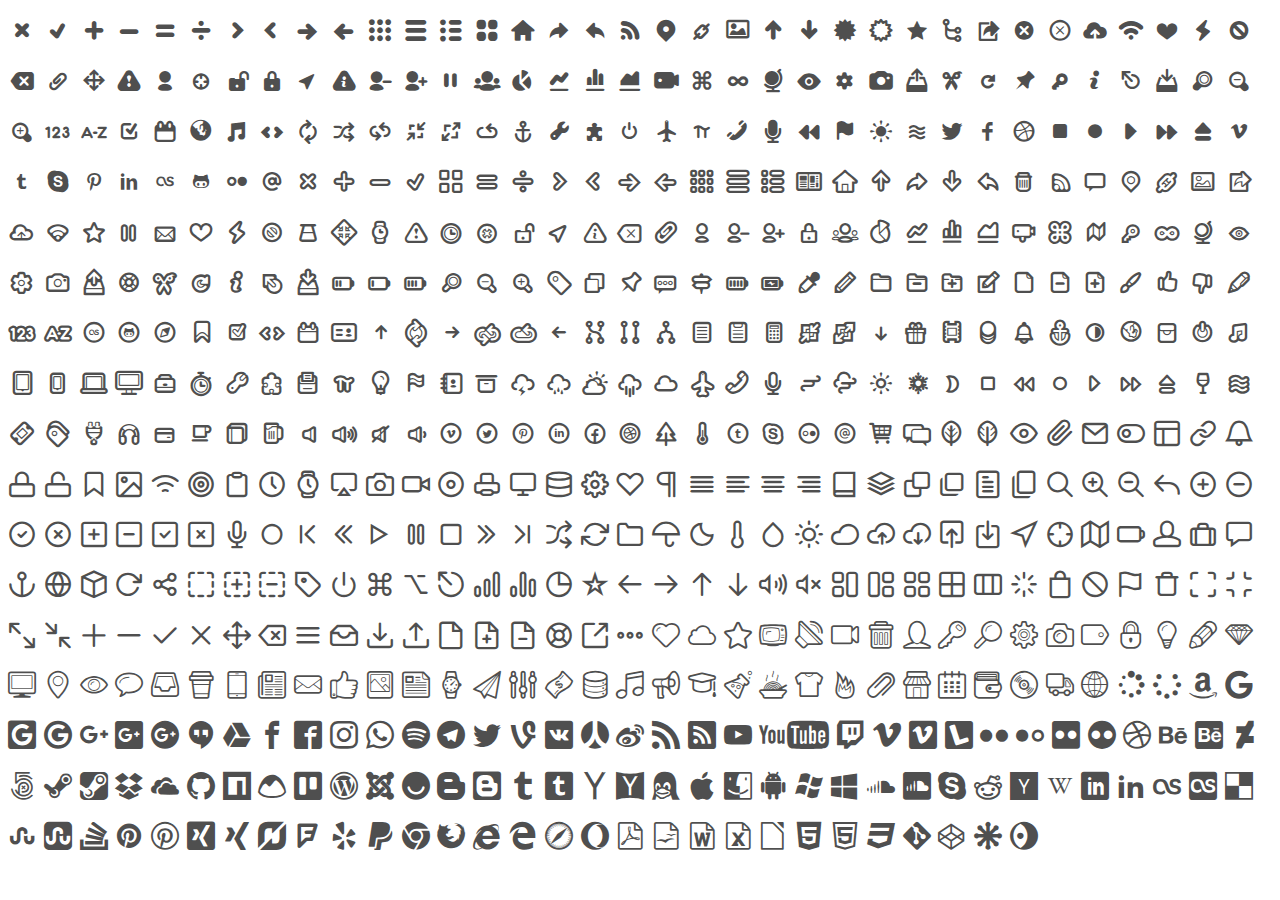
<file: fonts/icomoon/icomoon.html>
<!DOCTYPE HTML>
<html>
	<head>
		<!-- Icomoon Icon Fonts-->
		<link rel="stylesheet" href="../../css/icomoon.css">
		<!-- Theme style  -->
		<link rel="stylesheet" href="../../css/style.css">
	</head>
	<body style="font-size: 28px">
		<i class="icon-times"></i>
		<i class="icon-tick"></i>
		<i class="icon-plus"></i>
		<i class="icon-minus"></i>
		<i class="icon-equals"></i>
		<i class="icon-divide"></i>
		<i class="icon-chevron-right"></i>
		<i class="icon-chevron-left"></i>
		<i class="icon-arrow-right-thick"></i>
		<i class="icon-arrow-left-thick"></i>
		<i class="icon-th-small"></i>
		<i class="icon-th-menu"></i>
		<i class="icon-th-list"></i>
		<i class="icon-th-large"></i>
		<i class="icon-home"></i>
		<i class="icon-arrow-forward"></i>
		<i class="icon-arrow-back"></i>
		<i class="icon-rss"></i>
		<i class="icon-location"></i>
		<i class="icon-link"></i>
		<i class="icon-image"></i>
		<i class="icon-arrow-up-thick"></i>
		<i class="icon-arrow-down-thick"></i>
		<i class="icon-starburst"></i>
		<i class="icon-starburst-outline"></i>
		<i class="icon-star3"></i>
		<i class="icon-flow-children"></i>
		<i class="icon-export"></i>
		<i class="icon-delete2"></i>
		<i class="icon-delete-outline"></i>
		<i class="icon-cloud-storage"></i>
		<i class="icon-wi-fi"></i>
		<i class="icon-heart"></i>
		<i class="icon-flash"></i>
		<i class="icon-cancel"></i>
		<i class="icon-backspace"></i>
		<i class="icon-attachment"></i>
		<i class="icon-arrow-move"></i>
		<i class="icon-warning"></i>
		<i class="icon-user"></i>
		<i class="icon-radar"></i>
		<i class="icon-lock-open"></i>
		<i class="icon-lock-closed"></i>
		<i class="icon-location-arrow"></i>
		<i class="icon-info"></i>
		<i class="icon-user-delete"></i>
		<i class="icon-user-add"></i>
		<i class="icon-media-pause"></i>
		<i class="icon-group"></i>
		<i class="icon-chart-pie"></i>
		<i class="icon-chart-line"></i>
		<i class="icon-chart-bar"></i>
		<i class="icon-chart-area"></i>
		<i class="icon-video"></i>
		<i class="icon-point-of-interest"></i>
		<i class="icon-infinity"></i>
		<i class="icon-globe"></i>
		<i class="icon-eye"></i>
		<i class="icon-cog"></i>
		<i class="icon-camera"></i>
		<i class="icon-upload"></i>
		<i class="icon-scissors"></i>
		<i class="icon-refresh"></i>
		<i class="icon-pin"></i>
		<i class="icon-key"></i>
		<i class="icon-info-large"></i>
		<i class="icon-eject"></i>
		<i class="icon-download"></i>
		<i class="icon-zoom"></i>
		<i class="icon-zoom-out"></i>
		<i class="icon-zoom-in"></i>
		<i class="icon-sort-numerically"></i>
		<i class="icon-sort-alphabetically"></i>
		<i class="icon-input-checked"></i>
		<i class="icon-calender"></i>
		<i class="icon-world2"></i>
		<i class="icon-notes"></i>
		<i class="icon-code"></i>
		<i class="icon-arrow-sync"></i>
		<i class="icon-arrow-shuffle"></i>
		<i class="icon-arrow-repeat"></i>
		<i class="icon-arrow-minimise"></i>
		<i class="icon-arrow-maximise"></i>
		<i class="icon-arrow-loop"></i>
		<i class="icon-anchor"></i>
		<i class="icon-spanner"></i>
		<i class="icon-puzzle"></i>
		<i class="icon-power"></i>
		<i class="icon-plane"></i>
		<i class="icon-pi"></i>
		<i class="icon-phone"></i>
		<i class="icon-microphone2"></i>
		<i class="icon-media-rewind"></i>
		<i class="icon-flag"></i>
		<i class="icon-adjust-brightness"></i>
		<i class="icon-waves"></i>
		<i class="icon-social-twitter"></i>
		<i class="icon-social-facebook"></i>
		<i class="icon-social-dribbble"></i>
		<i class="icon-media-stop"></i>
		<i class="icon-media-record"></i>
		<i class="icon-media-play"></i>
		<i class="icon-media-fast-forward"></i>
		<i class="icon-media-eject"></i>
		<i class="icon-social-vimeo"></i>
		<i class="icon-social-tumbler"></i>
		<i class="icon-social-skype"></i>
		<i class="icon-social-pinterest"></i>
		<i class="icon-social-linkedin"></i>
		<i class="icon-social-last-fm"></i>
		<i class="icon-social-github"></i>
		<i class="icon-social-flickr"></i>
		<i class="icon-at"></i>
		<i class="icon-times-outline"></i>
		<i class="icon-plus-outline"></i>
		<i class="icon-minus-outline"></i>
		<i class="icon-tick-outline"></i>
		<i class="icon-th-large-outline"></i>
		<i class="icon-equals-outline"></i>
		<i class="icon-divide-outline"></i>
		<i class="icon-chevron-right-outline"></i>
		<i class="icon-chevron-left-outline"></i>
		<i class="icon-arrow-right-outline"></i>
		<i class="icon-arrow-left-outline"></i>
		<i class="icon-th-small-outline"></i>
		<i class="icon-th-menu-outline"></i>
		<i class="icon-th-list-outline"></i>
		<i class="icon-news2"></i>
		<i class="icon-home-outline"></i>
		<i class="icon-arrow-up-outline"></i>
		<i class="icon-arrow-forward-outline"></i>
		<i class="icon-arrow-down-outline"></i>
		<i class="icon-arrow-back-outline"></i>
		<i class="icon-trash3"></i>
		<i class="icon-rss-outline"></i>
		<i class="icon-message"></i>
		<i class="icon-location-outline"></i>
		<i class="icon-link-outline"></i>
		<i class="icon-image-outline"></i>
		<i class="icon-export-outline"></i>
		<i class="icon-cross"></i>
		<i class="icon-wi-fi-outline"></i>
		<i class="icon-star-outline"></i>
		<i class="icon-media-pause-outline"></i>
		<i class="icon-mail"></i>
		<i class="icon-heart-outline"></i>
		<i class="icon-flash-outline"></i>
		<i class="icon-cancel-outline"></i>
		<i class="icon-beaker"></i>
		<i class="icon-arrow-move-outline"></i>
		<i class="icon-watch2"></i>
		<i class="icon-warning-outline"></i>
		<i class="icon-time"></i>
		<i class="icon-radar-outline"></i>
		<i class="icon-lock-open-outline"></i>
		<i class="icon-location-arrow-outline"></i>
		<i class="icon-info-outline"></i>
		<i class="icon-backspace-outline"></i>
		<i class="icon-attachment-outline"></i>
		<i class="icon-user-outline"></i>
		<i class="icon-user-delete-outline"></i>
		<i class="icon-user-add-outline"></i>
		<i class="icon-lock-closed-outline"></i>
		<i class="icon-group-outline"></i>
		<i class="icon-chart-pie-outline"></i>
		<i class="icon-chart-line-outline"></i>
		<i class="icon-chart-bar-outline"></i>
		<i class="icon-chart-area-outline"></i>
		<i class="icon-video-outline"></i>
		<i class="icon-point-of-interest-outline"></i>
		<i class="icon-map"></i>
		<i class="icon-key-outline"></i>
		<i class="icon-infinity-outline"></i>
		<i class="icon-globe-outline"></i>
		<i class="icon-eye-outline"></i>
		<i class="icon-cog-outline"></i>
		<i class="icon-camera-outline"></i>
		<i class="icon-upload-outline"></i>
		<i class="icon-support"></i>
		<i class="icon-scissors-outline"></i>
		<i class="icon-refresh-outline"></i>
		<i class="icon-info-large-outline"></i>
		<i class="icon-eject-outline"></i>
		<i class="icon-download-outline"></i>
		<i class="icon-battery-mid"></i>
		<i class="icon-battery-low"></i>
		<i class="icon-battery-high"></i>
		<i class="icon-zoom-outline"></i>
		<i class="icon-zoom-out-outline"></i>
		<i class="icon-zoom-in-outline"></i>
		<i class="icon-tag3"></i>
		<i class="icon-tabs-outline"></i>
		<i class="icon-pin-outline"></i>
		<i class="icon-message-typing"></i>
		<i class="icon-directions"></i>
		<i class="icon-battery-full"></i>
		<i class="icon-battery-charge"></i>
		<i class="icon-pipette"></i>
		<i class="icon-pencil"></i>
		<i class="icon-folder"></i>
		<i class="icon-folder-delete"></i>
		<i class="icon-folder-add"></i>
		<i class="icon-edit"></i>
		<i class="icon-document"></i>
		<i class="icon-document-delete"></i>
		<i class="icon-document-add"></i>
		<i class="icon-brush"></i>
		<i class="icon-thumbs-up"></i>
		<i class="icon-thumbs-down"></i>
		<i class="icon-pen"></i>
		<i class="icon-sort-numerically-outline"></i>
		<i class="icon-sort-alphabetically-outline"></i>
		<i class="icon-social-last-fm-circular"></i>
		<i class="icon-social-github-circular"></i>
		<i class="icon-compass"></i>
		<i class="icon-bookmark"></i>
		<i class="icon-input-checked-outline"></i>
		<i class="icon-code-outline"></i>
		<i class="icon-calender-outline"></i>
		<i class="icon-business-card"></i>
		<i class="icon-arrow-up"></i>
		<i class="icon-arrow-sync-outline"></i>
		<i class="icon-arrow-right"></i>
		<i class="icon-arrow-repeat-outline"></i>
		<i class="icon-arrow-loop-outline"></i>
		<i class="icon-arrow-left"></i>
		<i class="icon-flow-switch"></i>
		<i class="icon-flow-parallel"></i>
		<i class="icon-flow-merge"></i>
		<i class="icon-document-text"></i>
		<i class="icon-clipboard"></i>
		<i class="icon-calculator"></i>
		<i class="icon-arrow-minimise-outline"></i>
		<i class="icon-arrow-maximise-outline"></i>
		<i class="icon-arrow-down"></i>
		<i class="icon-gift"></i>
		<i class="icon-film"></i>
		<i class="icon-database"></i>
		<i class="icon-bell"></i>
		<i class="icon-anchor-outline"></i>
		<i class="icon-adjust-contrast"></i>
		<i class="icon-world-outline"></i>
		<i class="icon-shopping-bag"></i>
		<i class="icon-power-outline"></i>
		<i class="icon-notes-outline"></i>
		<i class="icon-device-tablet"></i>
		<i class="icon-device-phone"></i>
		<i class="icon-device-laptop"></i>
		<i class="icon-device-desktop"></i>
		<i class="icon-briefcase"></i>
		<i class="icon-stopwatch"></i>
		<i class="icon-spanner-outline"></i>
		<i class="icon-puzzle-outline"></i>
		<i class="icon-printer"></i>
		<i class="icon-pi-outline"></i>
		<i class="icon-lightbulb"></i>
		<i class="icon-flag-outline"></i>
		<i class="icon-contacts"></i>
		<i class="icon-archive2"></i>
		<i class="icon-weather-stormy"></i>
		<i class="icon-weather-shower"></i>
		<i class="icon-weather-partly-sunny"></i>
		<i class="icon-weather-downpour"></i>
		<i class="icon-weather-cloudy"></i>
		<i class="icon-plane-outline"></i>
		<i class="icon-phone-outline"></i>
		<i class="icon-microphone-outline"></i>
		<i class="icon-weather-windy"></i>
		<i class="icon-weather-windy-cloudy"></i>
		<i class="icon-weather-sunny"></i>
		<i class="icon-weather-snow"></i>
		<i class="icon-weather-night"></i>
		<i class="icon-media-stop-outline"></i>
		<i class="icon-media-rewind-outline"></i>
		<i class="icon-media-record-outline"></i>
		<i class="icon-media-play-outline"></i>
		<i class="icon-media-fast-forward-outline"></i>
		<i class="icon-media-eject-outline"></i>
		<i class="icon-wine"></i>
		<i class="icon-waves-outline"></i>
		<i class="icon-ticket"></i>
		<i class="icon-tags"></i>
		<i class="icon-plug"></i>
		<i class="icon-headphones"></i>
		<i class="icon-credit-card"></i>
		<i class="icon-coffee"></i>
		<i class="icon-book"></i>
		<i class="icon-beer"></i>
		<i class="icon-volume2"></i>
		<i class="icon-volume-up"></i>
		<i class="icon-volume-mute"></i>
		<i class="icon-volume-down"></i>
		<i class="icon-social-vimeo-circular"></i>
		<i class="icon-social-twitter-circular"></i>
		<i class="icon-social-pinterest-circular"></i>
		<i class="icon-social-linkedin-circular"></i>
		<i class="icon-social-facebook-circular"></i>
		<i class="icon-social-dribbble-circular"></i>
		<i class="icon-tree"></i>
		<i class="icon-thermometer2"></i>
		<i class="icon-social-tumbler-circular"></i>
		<i class="icon-social-skype-outline"></i>
		<i class="icon-social-flickr-circular"></i>
		<i class="icon-social-at-circular"></i>
		<i class="icon-shopping-cart"></i>
		<i class="icon-messages"></i>
		<i class="icon-leaf"></i>
		<i class="icon-feather"></i>
		<i class="icon-eye2"></i>
		<i class="icon-paper-clip"></i>
		<i class="icon-mail5"></i>
		<i class="icon-toggle"></i>
		<i class="icon-layout"></i>
		<i class="icon-link2"></i>
		<i class="icon-bell2"></i>
		<i class="icon-lock3"></i>
		<i class="icon-unlock"></i>
		<i class="icon-ribbon2"></i>
		<i class="icon-image2"></i>
		<i class="icon-signal"></i>
		<i class="icon-target3"></i>
		<i class="icon-clipboard3"></i>
		<i class="icon-clock3"></i>
		<i class="icon-watch"></i>
		<i class="icon-air-play"></i>
		<i class="icon-camera3"></i>
		<i class="icon-video2"></i>
		<i class="icon-disc"></i>
		<i class="icon-printer3"></i>
		<i class="icon-monitor"></i>
		<i class="icon-server"></i>
		<i class="icon-cog2"></i>
		<i class="icon-heart3"></i>
		<i class="icon-paragraph"></i>
		<i class="icon-align-justify"></i>
		<i class="icon-align-left"></i>
		<i class="icon-align-center"></i>
		<i class="icon-align-right"></i>
		<i class="icon-book2"></i>
		<i class="icon-layers2"></i>
		<i class="icon-stack2"></i>
		<i class="icon-stack-2"></i>
		<i class="icon-paper"></i>
		<i class="icon-paper-stack"></i>
		<i class="icon-search3"></i>
		<i class="icon-zoom-in2"></i>
		<i class="icon-zoom-out2"></i>
		<i class="icon-reply2"></i>
		<i class="icon-circle-plus"></i>
		<i class="icon-circle-minus"></i>
		<i class="icon-circle-check"></i>
		<i class="icon-circle-cross"></i>
		<i class="icon-square-plus"></i>
		<i class="icon-square-minus"></i>
		<i class="icon-square-check"></i>
		<i class="icon-square-cross"></i>
		<i class="icon-microphone"></i>
		<i class="icon-record"></i>
		<i class="icon-skip-back"></i>
		<i class="icon-rewind"></i>
		<i class="icon-play4"></i>
		<i class="icon-pause3"></i>
		<i class="icon-stop3"></i>
		<i class="icon-fast-forward"></i>
		<i class="icon-skip-forward"></i>
		<i class="icon-shuffle2"></i>
		<i class="icon-repeat"></i>
		<i class="icon-folder2"></i>
		<i class="icon-umbrella"></i>
		<i class="icon-moon"></i>
		<i class="icon-thermometer"></i>
		<i class="icon-drop"></i>
		<i class="icon-sun2"></i>
		<i class="icon-cloud3"></i>
		<i class="icon-cloud-upload2"></i>
		<i class="icon-cloud-download2"></i>
		<i class="icon-upload4"></i>
		<i class="icon-download4"></i>
		<i class="icon-location3"></i>
		<i class="icon-location-2"></i>
		<i class="icon-map3"></i>
		<i class="icon-battery"></i>
		<i class="icon-head"></i>
		<i class="icon-briefcase3"></i>
		<i class="icon-speech-bubble"></i>
		<i class="icon-anchor2"></i>
		<i class="icon-globe2"></i>
		<i class="icon-box"></i>
		<i class="icon-reload"></i>
		<i class="icon-share3"></i>
		<i class="icon-marquee"></i>
		<i class="icon-marquee-plus"></i>
		<i class="icon-marquee-minus"></i>
		<i class="icon-tag"></i>
		<i class="icon-power2"></i>
		<i class="icon-command2"></i>
		<i class="icon-alt"></i>
		<i class="icon-esc"></i>
		<i class="icon-bar-graph"></i>
		<i class="icon-bar-graph-2"></i>
		<i class="icon-pie-graph"></i>
		<i class="icon-star"></i>
		<i class="icon-arrow-left3"></i>
		<i class="icon-arrow-right3"></i>
		<i class="icon-arrow-up3"></i>
		<i class="icon-arrow-down3"></i>
		<i class="icon-volume"></i>
		<i class="icon-mute"></i>
		<i class="icon-content-right"></i>
		<i class="icon-content-left"></i>
		<i class="icon-grid2"></i>
		<i class="icon-grid-2"></i>
		<i class="icon-columns"></i>
		<i class="icon-loader"></i>
		<i class="icon-bag"></i>
		<i class="icon-ban"></i>
		<i class="icon-flag3"></i>
		<i class="icon-trash"></i>
		<i class="icon-expand2"></i>
		<i class="icon-contract"></i>
		<i class="icon-maximize"></i>
		<i class="icon-minimize"></i>
		<i class="icon-plus2"></i>
		<i class="icon-minus2"></i>
		<i class="icon-check"></i>
		<i class="icon-cross2"></i>
		<i class="icon-move"></i>
		<i class="icon-delete"></i>
		<i class="icon-menu5"></i>
		<i class="icon-archive"></i>
		<i class="icon-inbox"></i>
		<i class="icon-outbox"></i>
		<i class="icon-file"></i>
		<i class="icon-file-add"></i>
		<i class="icon-file-subtract"></i>
		<i class="icon-help"></i>
		<i class="icon-open"></i>
		<i class="icon-ellipsis"></i>
		<i class="icon-heart4"></i>
		<i class="icon-cloud4"></i>
		<i class="icon-star2"></i>
		<i class="icon-tv2"></i>
		<i class="icon-sound"></i>
		<i class="icon-video3"></i>
		<i class="icon-trash2"></i>
		<i class="icon-user2"></i>
		<i class="icon-key3"></i>
		<i class="icon-search4"></i>
		<i class="icon-settings"></i>
		<i class="icon-camera4"></i>
		<i class="icon-tag2"></i>
		<i class="icon-lock4"></i>
		<i class="icon-bulb"></i>
		<i class="icon-pen2"></i>
		<i class="icon-diamond"></i>
		<i class="icon-display2"></i>
		<i class="icon-location4"></i>
		<i class="icon-eye3"></i>
		<i class="icon-bubble3"></i>
		<i class="icon-stack3"></i>
		<i class="icon-cup"></i>
		<i class="icon-phone3"></i>
		<i class="icon-news"></i>
		<i class="icon-mail6"></i>
		<i class="icon-like"></i>
		<i class="icon-photo"></i>
		<i class="icon-note"></i>
		<i class="icon-clock4"></i>
		<i class="icon-paperplane"></i>
		<i class="icon-params"></i>
		<i class="icon-banknote"></i>
		<i class="icon-data"></i>
		<i class="icon-music2"></i>
		<i class="icon-megaphone2"></i>
		<i class="icon-study"></i>
		<i class="icon-lab2"></i>
		<i class="icon-food"></i>
		<i class="icon-t-shirt"></i>
		<i class="icon-fire2"></i>
		<i class="icon-clip"></i>
		<i class="icon-shop"></i>
		<i class="icon-calendar3"></i>
		<i class="icon-wallet2"></i>
		<i class="icon-vynil"></i>
		<i class="icon-truck2"></i>
		<i class="icon-world"></i>
		<i class="icon-spinner6"></i>
		<i class="icon-spinner7"></i>
		<i class="icon-amazon"></i>
		<i class="icon-google"></i>
		<i class="icon-google2"></i>
		<i class="icon-google3"></i>
		<i class="icon-google-plus"></i>
		<i class="icon-google-plus2"></i>
		<i class="icon-google-plus3"></i>
		<i class="icon-hangouts"></i>
		<i class="icon-google-drive"></i>
		<i class="icon-facebook2"></i>
		<i class="icon-facebook22"></i>
		<i class="icon-instagram"></i>
		<i class="icon-whatsapp"></i>
		<i class="icon-spotify"></i>
		<i class="icon-telegram"></i>
		<i class="icon-twitter2"></i>
		<i class="icon-vine"></i>
		<i class="icon-vk"></i>
		<i class="icon-renren"></i>
		<i class="icon-sina-weibo"></i>
		<i class="icon-rss2"></i>
		<i class="icon-rss22"></i>
		<i class="icon-youtube"></i>
		<i class="icon-youtube2"></i>
		<i class="icon-twitch"></i>
		<i class="icon-vimeo"></i>
		<i class="icon-vimeo2"></i>
		<i class="icon-lanyrd"></i>
		<i class="icon-flickr"></i>
		<i class="icon-flickr2"></i>
		<i class="icon-flickr3"></i>
		<i class="icon-flickr4"></i>
		<i class="icon-dribbble2"></i>
		<i class="icon-behance"></i>
		<i class="icon-behance2"></i>
		<i class="icon-deviantart"></i>
		<i class="icon-500px"></i>
		<i class="icon-steam"></i>
		<i class="icon-steam2"></i>
		<i class="icon-dropbox"></i>
		<i class="icon-onedrive"></i>
		<i class="icon-github"></i>
		<i class="icon-npm"></i>
		<i class="icon-basecamp"></i>
		<i class="icon-trello"></i>
		<i class="icon-wordpress"></i>
		<i class="icon-joomla"></i>
		<i class="icon-ello"></i>
		<i class="icon-blogger"></i>
		<i class="icon-blogger2"></i>
		<i class="icon-tumblr2"></i>
		<i class="icon-tumblr22"></i>
		<i class="icon-yahoo"></i>
		<i class="icon-yahoo2"></i>
		<i class="icon-tux"></i>
		<i class="icon-appleinc"></i>
		<i class="icon-finder"></i>
		<i class="icon-android"></i>
		<i class="icon-windows"></i>
		<i class="icon-windows8"></i>
		<i class="icon-soundcloud"></i>
		<i class="icon-soundcloud2"></i>
		<i class="icon-skype"></i>
		<i class="icon-reddit"></i>
		<i class="icon-hackernews"></i>
		<i class="icon-wikipedia"></i>
		<i class="icon-linkedin2"></i>
		<i class="icon-linkedin22"></i>
		<i class="icon-lastfm"></i>
		<i class="icon-lastfm2"></i>
		<i class="icon-delicious"></i>
		<i class="icon-stumbleupon"></i>
		<i class="icon-stumbleupon2"></i>
		<i class="icon-stackoverflow"></i>
		<i class="icon-pinterest"></i>
		<i class="icon-pinterest2"></i>
		<i class="icon-xing"></i>
		<i class="icon-xing2"></i>
		<i class="icon-flattr"></i>
		<i class="icon-foursquare"></i>
		<i class="icon-yelp"></i>
		<i class="icon-paypal"></i>
		<i class="icon-chrome"></i>
		<i class="icon-firefox"></i>
		<i class="icon-IE"></i>
		<i class="icon-edge"></i>
		<i class="icon-safari"></i>
		<i class="icon-opera"></i>
		<i class="icon-file-pdf"></i>
		<i class="icon-file-openoffice"></i>
		<i class="icon-file-word"></i>
		<i class="icon-file-excel"></i>
		<i class="icon-libreoffice"></i>
		<i class="icon-html-five"></i>
		<i class="icon-html-five2"></i>
		<i class="icon-css3"></i>
		<i class="icon-git"></i>
		<i class="icon-codepen"></i>
		<i class="icon-svg"></i>
		<i class="icon-IcoMoon"></i>
  	</body>
</html>
</file>
<file: css/icomoon.css>
@font-face {
  font-family: 'icomoon';
  src:  url('fonts/icomoon.eot?6py85u');
  src:  url('fonts/icomoon.eot?6py85u#iefix') format('embedded-opentype'),
    url('fonts/icomoon.ttf?6py85u') format('truetype'),
    url('fonts/icomoon.woff?6py85u') format('woff'),
    url('fonts/icomoon.svg?6py85u#icomoon') format('svg');
  font-weight: normal;
  font-style: normal;
}

[class^="icon-"], [class*=" icon-"] {
  /* use !important to prevent issues with browser extensions that change fonts */
  font-family: 'icomoon' !important;
  font-style: normal;
  font-weight: normal;
  font-variant: normal;
  text-transform: none;
  line-height: 1;

  /* Better Font Rendering =========== */
  -webkit-font-smoothing: antialiased;
  -moz-osx-font-smoothing: grayscale;
}

.icon-times:before {
  content: "\e930";
}
.icon-tick:before {
  content: "\e931";
}
.icon-plus:before {
  content: "\e932";
}
.icon-minus:before {
  content: "\e933";
}
.icon-equals:before {
  content: "\e934";
}
.icon-divide:before {
  content: "\e935";
}
.icon-chevron-right:before {
  content: "\e936";
}
.icon-chevron-left:before {
  content: "\e937";
}
.icon-arrow-right-thick:before {
  content: "\e938";
}
.icon-arrow-left-thick:before {
  content: "\e939";
}
.icon-th-small:before {
  content: "\e93a";
}
.icon-th-menu:before {
  content: "\e93b";
}
.icon-th-list:before {
  content: "\e93c";
}
.icon-th-large:before {
  content: "\e93d";
}
.icon-home:before {
  content: "\e93e";
}
.icon-arrow-forward:before {
  content: "\e93f";
}
.icon-arrow-back:before {
  content: "\e940";
}
.icon-rss:before {
  content: "\e941";
}
.icon-location:before {
  content: "\e942";
}
.icon-link:before {
  content: "\e943";
}
.icon-image:before {
  content: "\e944";
}
.icon-arrow-up-thick:before {
  content: "\e945";
}
.icon-arrow-down-thick:before {
  content: "\e946";
}
.icon-starburst:before {
  content: "\e947";
}
.icon-starburst-outline:before {
  content: "\e948";
}
.icon-star3:before {
  content: "\e949";
}
.icon-flow-children:before {
  content: "\e94a";
}
.icon-export:before {
  content: "\e94b";
}
.icon-delete2:before {
  content: "\e94c";
}
.icon-delete-outline:before {
  content: "\e94d";
}
.icon-cloud-storage:before {
  content: "\e94e";
}
.icon-wi-fi:before {
  content: "\e94f";
}
.icon-heart:before {
  content: "\e950";
}
.icon-flash:before {
  content: "\e951";
}
.icon-cancel:before {
  content: "\e952";
}
.icon-backspace:before {
  content: "\e953";
}
.icon-attachment:before {
  content: "\e954";
}
.icon-arrow-move:before {
  content: "\e955";
}
.icon-warning:before {
  content: "\e956";
}
.icon-user:before {
  content: "\e957";
}
.icon-radar:before {
  content: "\e958";
}
.icon-lock-open:before {
  content: "\e959";
}
.icon-lock-closed:before {
  content: "\e95a";
}
.icon-location-arrow:before {
  content: "\e95b";
}
.icon-info:before {
  content: "\e95c";
}
.icon-user-delete:before {
  content: "\e95d";
}
.icon-user-add:before {
  content: "\e95e";
}
.icon-media-pause:before {
  content: "\e95f";
}
.icon-group:before {
  content: "\e960";
}
.icon-chart-pie:before {
  content: "\e961";
}
.icon-chart-line:before {
  content: "\e962";
}
.icon-chart-bar:before {
  content: "\e963";
}
.icon-chart-area:before {
  content: "\e964";
}
.icon-video:before {
  content: "\e965";
}
.icon-point-of-interest:before {
  content: "\e966";
}
.icon-infinity:before {
  content: "\e967";
}
.icon-globe:before {
  content: "\e968";
}
.icon-eye:before {
  content: "\e969";
}
.icon-cog:before {
  content: "\e96a";
}
.icon-camera:before {
  content: "\e96b";
}
.icon-upload:before {
  content: "\e96c";
}
.icon-scissors:before {
  content: "\e96d";
}
.icon-refresh:before {
  content: "\e96e";
}
.icon-pin:before {
  content: "\e96f";
}
.icon-key:before {
  content: "\e970";
}
.icon-info-large:before {
  content: "\e971";
}
.icon-eject:before {
  content: "\e972";
}
.icon-download:before {
  content: "\e973";
}
.icon-zoom:before {
  content: "\e974";
}
.icon-zoom-out:before {
  content: "\e975";
}
.icon-zoom-in:before {
  content: "\e976";
}
.icon-sort-numerically:before {
  content: "\e977";
}
.icon-sort-alphabetically:before {
  content: "\e978";
}
.icon-input-checked:before {
  content: "\e979";
}
.icon-calender:before {
  content: "\e97a";
}
.icon-world2:before {
  content: "\e97b";
}
.icon-notes:before {
  content: "\e97c";
}
.icon-code:before {
  content: "\e97d";
}
.icon-arrow-sync:before {
  content: "\e97e";
}
.icon-arrow-shuffle:before {
  content: "\e97f";
}
.icon-arrow-repeat:before {
  content: "\e980";
}
.icon-arrow-minimise:before {
  content: "\e981";
}
.icon-arrow-maximise:before {
  content: "\e982";
}
.icon-arrow-loop:before {
  content: "\e983";
}
.icon-anchor:before {
  content: "\e984";
}
.icon-spanner:before {
  content: "\e985";
}
.icon-puzzle:before {
  content: "\e986";
}
.icon-power:before {
  content: "\e987";
}
.icon-plane:before {
  content: "\e988";
}
.icon-pi:before {
  content: "\e989";
}
.icon-phone:before {
  content: "\e98a";
}
.icon-microphone2:before {
  content: "\e98b";
}
.icon-media-rewind:before {
  content: "\e98c";
}
.icon-flag:before {
  content: "\e98d";
}
.icon-adjust-brightness:before {
  content: "\e98e";
}
.icon-waves:before {
  content: "\e98f";
}
.icon-social-twitter:before {
  content: "\e990";
}
.icon-social-facebook:before {
  content: "\e991";
}
.icon-social-dribbble:before {
  content: "\e992";
}
.icon-media-stop:before {
  content: "\e993";
}
.icon-media-record:before {
  content: "\e994";
}
.icon-media-play:before {
  content: "\e995";
}
.icon-media-fast-forward:before {
  content: "\e996";
}
.icon-media-eject:before {
  content: "\e997";
}
.icon-social-vimeo:before {
  content: "\e998";
}
.icon-social-tumbler:before {
  content: "\e999";
}
.icon-social-skype:before {
  content: "\e99a";
}
.icon-social-pinterest:before {
  content: "\e99b";
}
.icon-social-linkedin:before {
  content: "\e99c";
}
.icon-social-last-fm:before {
  content: "\e99d";
}
.icon-social-github:before {
  content: "\e99e";
}
.icon-social-flickr:before {
  content: "\e99f";
}
.icon-at:before {
  content: "\e9a0";
}
.icon-times-outline:before {
  content: "\e9a1";
}
.icon-plus-outline:before {
  content: "\e9a2";
}
.icon-minus-outline:before {
  content: "\e9a3";
}
.icon-tick-outline:before {
  content: "\e9a4";
}
.icon-th-large-outline:before {
  content: "\e9a5";
}
.icon-equals-outline:before {
  content: "\e9a6";
}
.icon-divide-outline:before {
  content: "\e9a7";
}
.icon-chevron-right-outline:before {
  content: "\e9a8";
}
.icon-chevron-left-outline:before {
  content: "\e9a9";
}
.icon-arrow-right-outline:before {
  content: "\e9aa";
}
.icon-arrow-left-outline:before {
  content: "\e9ab";
}
.icon-th-small-outline:before {
  content: "\e9ac";
}
.icon-th-menu-outline:before {
  content: "\e9ad";
}
.icon-th-list-outline:before {
  content: "\e9ae";
}
.icon-news2:before {
  content: "\e9b1";
}
.icon-home-outline:before {
  content: "\e9b2";
}
.icon-arrow-up-outline:before {
  content: "\e9b3";
}
.icon-arrow-forward-outline:before {
  content: "\e9b4";
}
.icon-arrow-down-outline:before {
  content: "\e9b5";
}
.icon-arrow-back-outline:before {
  content: "\e9b6";
}
.icon-trash3:before {
  content: "\e9b7";
}
.icon-rss-outline:before {
  content: "\e9b8";
}
.icon-message:before {
  content: "\e9b9";
}
.icon-location-outline:before {
  content: "\e9ba";
}
.icon-link-outline:before {
  content: "\e9bb";
}
.icon-image-outline:before {
  content: "\e9bc";
}
.icon-export-outline:before {
  content: "\e9bd";
}
.icon-cross:before {
  content: "\e9be";
}
.icon-wi-fi-outline:before {
  content: "\e9bf";
}
.icon-star-outline:before {
  content: "\e9c0";
}
.icon-media-pause-outline:before {
  content: "\e9c1";
}
.icon-mail:before {
  content: "\e9c2";
}
.icon-heart-outline:before {
  content: "\e9c3";
}
.icon-flash-outline:before {
  content: "\e9c4";
}
.icon-cancel-outline:before {
  content: "\e9c5";
}
.icon-beaker:before {
  content: "\e9c6";
}
.icon-arrow-move-outline:before {
  content: "\e9c7";
}
.icon-watch2:before {
  content: "\e9c8";
}
.icon-warning-outline:before {
  content: "\e9c9";
}
.icon-time:before {
  content: "\e9ca";
}
.icon-radar-outline:before {
  content: "\e9cb";
}
.icon-lock-open-outline:before {
  content: "\e9cc";
}
.icon-location-arrow-outline:before {
  content: "\e9cd";
}
.icon-info-outline:before {
  content: "\e9ce";
}
.icon-backspace-outline:before {
  content: "\e9cf";
}
.icon-attachment-outline:before {
  content: "\e9d0";
}
.icon-user-outline:before {
  content: "\e9d1";
}
.icon-user-delete-outline:before {
  content: "\e9d2";
}
.icon-user-add-outline:before {
  content: "\e9d3";
}
.icon-lock-closed-outline:before {
  content: "\e9d4";
}
.icon-group-outline:before {
  content: "\e9d5";
}
.icon-chart-pie-outline:before {
  content: "\e9d6";
}
.icon-chart-line-outline:before {
  content: "\e9d7";
}
.icon-chart-bar-outline:before {
  content: "\e9d8";
}
.icon-chart-area-outline:before {
  content: "\e9d9";
}
.icon-video-outline:before {
  content: "\e9da";
}
.icon-point-of-interest-outline:before {
  content: "\e9db";
}
.icon-map:before {
  content: "\e9dc";
}
.icon-key-outline:before {
  content: "\e9dd";
}
.icon-infinity-outline:before {
  content: "\e9de";
}
.icon-globe-outline:before {
  content: "\e9df";
}
.icon-eye-outline:before {
  content: "\e9e0";
}
.icon-cog-outline:before {
  content: "\e9e1";
}
.icon-camera-outline:before {
  content: "\e9e2";
}
.icon-upload-outline:before {
  content: "\e9e3";
}
.icon-support:before {
  content: "\e9e4";
}
.icon-scissors-outline:before {
  content: "\e9e5";
}
.icon-refresh-outline:before {
  content: "\e9e6";
}
.icon-info-large-outline:before {
  content: "\e9e7";
}
.icon-eject-outline:before {
  content: "\e9e8";
}
.icon-download-outline:before {
  content: "\e9e9";
}
.icon-battery-mid:before {
  content: "\e9ea";
}
.icon-battery-low:before {
  content: "\e9eb";
}
.icon-battery-high:before {
  content: "\e9ec";
}
.icon-zoom-outline:before {
  content: "\e9ed";
}
.icon-zoom-out-outline:before {
  content: "\e9ee";
}
.icon-zoom-in-outline:before {
  content: "\e9ef";
}
.icon-tag3:before {
  content: "\e9f0";
}
.icon-tabs-outline:before {
  content: "\e9f1";
}
.icon-pin-outline:before {
  content: "\e9f2";
}
.icon-message-typing:before {
  content: "\e9f3";
}
.icon-directions:before {
  content: "\e9f4";
}
.icon-battery-full:before {
  content: "\e9f5";
}
.icon-battery-charge:before {
  content: "\e9f6";
}
.icon-pipette:before {
  content: "\e9f7";
}
.icon-pencil:before {
  content: "\e9f8";
}
.icon-folder:before {
  content: "\e9f9";
}
.icon-folder-delete:before {
  content: "\e9fa";
}
.icon-folder-add:before {
  content: "\e9fb";
}
.icon-edit:before {
  content: "\e9fc";
}
.icon-document:before {
  content: "\e9fd";
}
.icon-document-delete:before {
  content: "\e9fe";
}
.icon-document-add:before {
  content: "\e9ff";
}
.icon-brush:before {
  content: "\ea00";
}
.icon-thumbs-up:before {
  content: "\ea01";
}
.icon-thumbs-down:before {
  content: "\ea02";
}
.icon-pen:before {
  content: "\ea03";
}
.icon-sort-numerically-outline:before {
  content: "\ea04";
}
.icon-sort-alphabetically-outline:before {
  content: "\ea05";
}
.icon-social-last-fm-circular:before {
  content: "\ea06";
}
.icon-social-github-circular:before {
  content: "\ea07";
}
.icon-compass:before {
  content: "\ea08";
}
.icon-bookmark:before {
  content: "\ea09";
}
.icon-input-checked-outline:before {
  content: "\ea0a";
}
.icon-code-outline:before {
  content: "\ea0b";
}
.icon-calender-outline:before {
  content: "\ea0c";
}
.icon-business-card:before {
  content: "\ea0d";
}
.icon-arrow-up:before {
  content: "\ea0e";
}
.icon-arrow-sync-outline:before {
  content: "\ea0f";
}
.icon-arrow-right:before {
  content: "\ea10";
}
.icon-arrow-repeat-outline:before {
  content: "\ea11";
}
.icon-arrow-loop-outline:before {
  content: "\ea12";
}
.icon-arrow-left:before {
  content: "\ea13";
}
.icon-flow-switch:before {
  content: "\ea14";
}
.icon-flow-parallel:before {
  content: "\ea15";
}
.icon-flow-merge:before {
  content: "\ea16";
}
.icon-document-text:before {
  content: "\ea17";
}
.icon-clipboard:before {
  content: "\ea18";
}
.icon-calculator:before {
  content: "\ea19";
}
.icon-arrow-minimise-outline:before {
  content: "\ea1a";
}
.icon-arrow-maximise-outline:before {
  content: "\ea1b";
}
.icon-arrow-down:before {
  content: "\ea1c";
}
.icon-gift:before {
  content: "\ea1d";
}
.icon-film:before {
  content: "\ea1e";
}
.icon-database:before {
  content: "\ea1f";
}
.icon-bell:before {
  content: "\ea20";
}
.icon-anchor-outline:before {
  content: "\ea21";
}
.icon-adjust-contrast:before {
  content: "\ea22";
}
.icon-world-outline:before {
  content: "\ea23";
}
.icon-shopping-bag:before {
  content: "\ea24";
}
.icon-power-outline:before {
  content: "\ea25";
}
.icon-notes-outline:before {
  content: "\ea26";
}
.icon-device-tablet:before {
  content: "\ea27";
}
.icon-device-phone:before {
  content: "\ea28";
}
.icon-device-laptop:before {
  content: "\ea29";
}
.icon-device-desktop:before {
  content: "\ea2a";
}
.icon-briefcase:before {
  content: "\ea2b";
}
.icon-stopwatch:before {
  content: "\ea2c";
}
.icon-spanner-outline:before {
  content: "\ea2d";
}
.icon-puzzle-outline:before {
  content: "\ea2e";
}
.icon-printer:before {
  content: "\ea2f";
}
.icon-pi-outline:before {
  content: "\ea30";
}
.icon-lightbulb:before {
  content: "\ea31";
}
.icon-flag-outline:before {
  content: "\ea32";
}
.icon-contacts:before {
  content: "\ea33";
}
.icon-archive2:before {
  content: "\ea34";
}
.icon-weather-stormy:before {
  content: "\ea35";
}
.icon-weather-shower:before {
  content: "\ea36";
}
.icon-weather-partly-sunny:before {
  content: "\ea37";
}
.icon-weather-downpour:before {
  content: "\ea38";
}
.icon-weather-cloudy:before {
  content: "\ea39";
}
.icon-plane-outline:before {
  content: "\ea3a";
}
.icon-phone-outline:before {
  content: "\ea3b";
}
.icon-microphone-outline:before {
  content: "\ea3c";
}
.icon-weather-windy:before {
  content: "\ea3d";
}
.icon-weather-windy-cloudy:before {
  content: "\ea3e";
}
.icon-weather-sunny:before {
  content: "\ea3f";
}
.icon-weather-snow:before {
  content: "\ea40";
}
.icon-weather-night:before {
  content: "\ea41";
}
.icon-media-stop-outline:before {
  content: "\ea42";
}
.icon-media-rewind-outline:before {
  content: "\ea43";
}
.icon-media-record-outline:before {
  content: "\ea44";
}
.icon-media-play-outline:before {
  content: "\ea45";
}
.icon-media-fast-forward-outline:before {
  content: "\ea46";
}
.icon-media-eject-outline:before {
  content: "\ea47";
}
.icon-wine:before {
  content: "\ea48";
}
.icon-waves-outline:before {
  content: "\ea49";
}
.icon-ticket:before {
  content: "\ea4a";
}
.icon-tags:before {
  content: "\ea4b";
}
.icon-plug:before {
  content: "\ea4c";
}
.icon-headphones:before {
  content: "\ea4d";
}
.icon-credit-card:before {
  content: "\ea4e";
}
.icon-coffee:before {
  content: "\ea4f";
}
.icon-book:before {
  content: "\ea50";
}
.icon-beer:before {
  content: "\ea51";
}
.icon-volume2:before {
  content: "\ea52";
}
.icon-volume-up:before {
  content: "\ea53";
}
.icon-volume-mute:before {
  content: "\ea54";
}
.icon-volume-down:before {
  content: "\ea55";
}
.icon-social-vimeo-circular:before {
  content: "\ea56";
}
.icon-social-twitter-circular:before {
  content: "\ea57";
}
.icon-social-pinterest-circular:before {
  content: "\ea58";
}
.icon-social-linkedin-circular:before {
  content: "\ea59";
}
.icon-social-facebook-circular:before {
  content: "\ea5a";
}
.icon-social-dribbble-circular:before {
  content: "\ea5b";
}
.icon-tree:before {
  content: "\ea5c";
}
.icon-thermometer2:before {
  content: "\ea5d";
}
.icon-social-tumbler-circular:before {
  content: "\ea5e";
}
.icon-social-skype-outline:before {
  content: "\ea5f";
}
.icon-social-flickr-circular:before {
  content: "\ea60";
}
.icon-social-at-circular:before {
  content: "\ea61";
}
.icon-shopping-cart:before {
  content: "\ea62";
}
.icon-messages:before {
  content: "\ea63";
}
.icon-leaf:before {
  content: "\ea64";
}
.icon-feather:before {
  content: "\ea65";
}
.icon-eye2:before {
  content: "\e064";
}
.icon-paper-clip:before {
  content: "\e065";
}
.icon-mail5:before {
  content: "\e066";
}
.icon-toggle:before {
  content: "\e067";
}
.icon-layout:before {
  content: "\e068";
}
.icon-link2:before {
  content: "\e069";
}
.icon-bell2:before {
  content: "\e06a";
}
.icon-lock3:before {
  content: "\e06b";
}
.icon-unlock:before {
  content: "\e06c";
}
.icon-ribbon2:before {
  content: "\e06d";
}
.icon-image2:before {
  content: "\e06e";
}
.icon-signal:before {
  content: "\e06f";
}
.icon-target3:before {
  content: "\e070";
}
.icon-clipboard3:before {
  content: "\e071";
}
.icon-clock3:before {
  content: "\e072";
}
.icon-watch:before {
  content: "\e073";
}
.icon-air-play:before {
  content: "\e074";
}
.icon-camera3:before {
  content: "\e075";
}
.icon-video2:before {
  content: "\e076";
}
.icon-disc:before {
  content: "\e077";
}
.icon-printer3:before {
  content: "\e078";
}
.icon-monitor:before {
  content: "\e079";
}
.icon-server:before {
  content: "\e07a";
}
.icon-cog2:before {
  content: "\e07b";
}
.icon-heart3:before {
  content: "\e07c";
}
.icon-paragraph:before {
  content: "\e07d";
}
.icon-align-justify:before {
  content: "\e07e";
}
.icon-align-left:before {
  content: "\e07f";
}
.icon-align-center:before {
  content: "\e080";
}
.icon-align-right:before {
  content: "\e081";
}
.icon-book2:before {
  content: "\e082";
}
.icon-layers2:before {
  content: "\e083";
}
.icon-stack2:before {
  content: "\e084";
}
.icon-stack-2:before {
  content: "\e085";
}
.icon-paper:before {
  content: "\e086";
}
.icon-paper-stack:before {
  content: "\e087";
}
.icon-search3:before {
  content: "\e088";
}
.icon-zoom-in2:before {
  content: "\e089";
}
.icon-zoom-out2:before {
  content: "\e08a";
}
.icon-reply2:before {
  content: "\e08b";
}
.icon-circle-plus:before {
  content: "\e08c";
}
.icon-circle-minus:before {
  content: "\e08d";
}
.icon-circle-check:before {
  content: "\e08e";
}
.icon-circle-cross:before {
  content: "\e08f";
}
.icon-square-plus:before {
  content: "\e090";
}
.icon-square-minus:before {
  content: "\e091";
}
.icon-square-check:before {
  content: "\e092";
}
.icon-square-cross:before {
  content: "\e093";
}
.icon-microphone:before {
  content: "\e094";
}
.icon-record:before {
  content: "\e095";
}
.icon-skip-back:before {
  content: "\e096";
}
.icon-rewind:before {
  content: "\e097";
}
.icon-play4:before {
  content: "\e098";
}
.icon-pause3:before {
  content: "\e099";
}
.icon-stop3:before {
  content: "\e09a";
}
.icon-fast-forward:before {
  content: "\e09b";
}
.icon-skip-forward:before {
  content: "\e09c";
}
.icon-shuffle2:before {
  content: "\e09d";
}
.icon-repeat:before {
  content: "\e09e";
}
.icon-folder2:before {
  content: "\e09f";
}
.icon-umbrella:before {
  content: "\e0a0";
}
.icon-moon:before {
  content: "\e0a1";
}
.icon-thermometer:before {
  content: "\e0a2";
}
.icon-drop:before {
  content: "\e0a3";
}
.icon-sun2:before {
  content: "\e0a4";
}
.icon-cloud3:before {
  content: "\e0a5";
}
.icon-cloud-upload2:before {
  content: "\e0a6";
}
.icon-cloud-download2:before {
  content: "\e0a7";
}
.icon-upload4:before {
  content: "\e0a8";
}
.icon-download4:before {
  content: "\e0a9";
}
.icon-location3:before {
  content: "\e0aa";
}
.icon-location-2:before {
  content: "\e0ab";
}
.icon-map3:before {
  content: "\e0ac";
}
.icon-battery:before {
  content: "\e0ad";
}
.icon-head:before {
  content: "\e0ae";
}
.icon-briefcase3:before {
  content: "\e0af";
}
.icon-speech-bubble:before {
  content: "\e0b0";
}
.icon-anchor2:before {
  content: "\e0b1";
}
.icon-globe2:before {
  content: "\e0b2";
}
.icon-box:before {
  content: "\e0b3";
}
.icon-reload:before {
  content: "\e0b4";
}
.icon-share3:before {
  content: "\e0b5";
}
.icon-marquee:before {
  content: "\e0b6";
}
.icon-marquee-plus:before {
  content: "\e0b7";
}
.icon-marquee-minus:before {
  content: "\e0b8";
}
.icon-tag:before {
  content: "\e0b9";
}
.icon-power2:before {
  content: "\e0ba";
}
.icon-command2:before {
  content: "\e0bb";
}
.icon-alt:before {
  content: "\e0bc";
}
.icon-esc:before {
  content: "\e0bd";
}
.icon-bar-graph:before {
  content: "\e0be";
}
.icon-bar-graph-2:before {
  content: "\e0bf";
}
.icon-pie-graph:before {
  content: "\e0c0";
}
.icon-star:before {
  content: "\e0c1";
}
.icon-arrow-left3:before {
  content: "\e0c2";
}
.icon-arrow-right3:before {
  content: "\e0c3";
}
.icon-arrow-up3:before {
  content: "\e0c4";
}
.icon-arrow-down3:before {
  content: "\e0c5";
}
.icon-volume:before {
  content: "\e0c6";
}
.icon-mute:before {
  content: "\e0c7";
}
.icon-content-right:before {
  content: "\e100";
}
.icon-content-left:before {
  content: "\e101";
}
.icon-grid2:before {
  content: "\e102";
}
.icon-grid-2:before {
  content: "\e103";
}
.icon-columns:before {
  content: "\e104";
}
.icon-loader:before {
  content: "\e105";
}
.icon-bag:before {
  content: "\e106";
}
.icon-ban:before {
  content: "\e107";
}
.icon-flag3:before {
  content: "\e108";
}
.icon-trash:before {
  content: "\e109";
}
.icon-expand2:before {
  content: "\e110";
}
.icon-contract:before {
  content: "\e111";
}
.icon-maximize:before {
  content: "\e112";
}
.icon-minimize:before {
  content: "\e113";
}
.icon-plus2:before {
  content: "\e114";
}
.icon-minus2:before {
  content: "\e115";
}
.icon-check:before {
  content: "\e116";
}
.icon-cross2:before {
  content: "\e117";
}
.icon-move:before {
  content: "\e118";
}
.icon-delete:before {
  content: "\e119";
}
.icon-menu5:before {
  content: "\e120";
}
.icon-archive:before {
  content: "\e121";
}
.icon-inbox:before {
  content: "\e122";
}
.icon-outbox:before {
  content: "\e123";
}
.icon-file:before {
  content: "\e124";
}
.icon-file-add:before {
  content: "\e125";
}
.icon-file-subtract:before {
  content: "\e126";
}
.icon-help:before {
  content: "\e127";
}
.icon-open:before {
  content: "\e128";
}
.icon-ellipsis:before {
  content: "\e129";
}
.icon-heart4:before {
  content: "\e900";
}
.icon-cloud4:before {
  content: "\e901";
}
.icon-star2:before {
  content: "\e902";
}
.icon-tv2:before {
  content: "\e903";
}
.icon-sound:before {
  content: "\e904";
}
.icon-video3:before {
  content: "\e905";
}
.icon-trash2:before {
  content: "\e906";
}
.icon-user2:before {
  content: "\e907";
}
.icon-key3:before {
  content: "\e908";
}
.icon-search4:before {
  content: "\e909";
}
.icon-settings:before {
  content: "\e90a";
}
.icon-camera4:before {
  content: "\e90b";
}
.icon-tag2:before {
  content: "\e90c";
}
.icon-lock4:before {
  content: "\e90d";
}
.icon-bulb:before {
  content: "\e90e";
}
.icon-pen2:before {
  content: "\e90f";
}
.icon-diamond:before {
  content: "\e910";
}
.icon-display2:before {
  content: "\e911";
}
.icon-location4:before {
  content: "\e912";
}
.icon-eye3:before {
  content: "\e913";
}
.icon-bubble3:before {
  content: "\e914";
}
.icon-stack3:before {
  content: "\e915";
}
.icon-cup:before {
  content: "\e916";
}
.icon-phone3:before {
  content: "\e917";
}
.icon-news:before {
  content: "\e918";
}
.icon-mail6:before {
  content: "\e919";
}
.icon-like:before {
  content: "\e91a";
}
.icon-photo:before {
  content: "\e91b";
}
.icon-note:before {
  content: "\e91c";
}
.icon-clock4:before {
  content: "\e91d";
}
.icon-paperplane:before {
  content: "\e91e";
}
.icon-params:before {
  content: "\e91f";
}
.icon-banknote:before {
  content: "\e920";
}
.icon-data:before {
  content: "\e921";
}
.icon-music2:before {
  content: "\e922";
}
.icon-megaphone2:before {
  content: "\e923";
}
.icon-study:before {
  content: "\e924";
}
.icon-lab2:before {
  content: "\e925";
}
.icon-food:before {
  content: "\e926";
}
.icon-t-shirt:before {
  content: "\e927";
}
.icon-fire2:before {
  content: "\e928";
}
.icon-clip:before {
  content: "\e929";
}
.icon-shop:before {
  content: "\e92a";
}
.icon-calendar3:before {
  content: "\e92b";
}
.icon-wallet2:before {
  content: "\e92c";
}
.icon-vynil:before {
  content: "\e92d";
}
.icon-truck2:before {
  content: "\e92e";
}
.icon-world:before {
  content: "\e92f";
}
.icon-spinner6:before {
  content: "\e9af";
}
.icon-spinner7:before {
  content: "\e9b0";
}
.icon-amazon:before {
  content: "\eab7";
}
.icon-google:before {
  content: "\eab8";
}
.icon-google2:before {
  content: "\eab9";
}
.icon-google3:before {
  content: "\eaba";
}
.icon-google-plus:before {
  content: "\eabb";
}
.icon-google-plus2:before {
  content: "\eabc";
}
.icon-google-plus3:before {
  content: "\eabd";
}
.icon-hangouts:before {
  content: "\eabe";
}
.icon-google-drive:before {
  content: "\eabf";
}
.icon-facebook2:before {
  content: "\eac0";
}
.icon-facebook22:before {
  content: "\eac1";
}
.icon-instagram:before {
  content: "\eac2";
}
.icon-whatsapp:before {
  content: "\eac3";
}
.icon-spotify:before {
  content: "\eac4";
}
.icon-telegram:before {
  content: "\eac5";
}
.icon-twitter2:before {
  content: "\eac6";
}
.icon-vine:before {
  content: "\eac7";
}
.icon-vk:before {
  content: "\eac8";
}
.icon-renren:before {
  content: "\eac9";
}
.icon-sina-weibo:before {
  content: "\eaca";
}
.icon-rss2:before {
  content: "\eacb";
}
.icon-rss22:before {
  content: "\eacc";
}
.icon-youtube:before {
  content: "\eacd";
}
.icon-youtube2:before {
  content: "\eace";
}
.icon-twitch:before {
  content: "\eacf";
}
.icon-vimeo:before {
  content: "\ead0";
}
.icon-vimeo2:before {
  content: "\ead1";
}
.icon-lanyrd:before {
  content: "\ead2";
}
.icon-flickr:before {
  content: "\ead3";
}
.icon-flickr2:before {
  content: "\ead4";
}
.icon-flickr3:before {
  content: "\ead5";
}
.icon-flickr4:before {
  content: "\ead6";
}
.icon-dribbble2:before {
  content: "\ead7";
}
.icon-behance:before {
  content: "\ead8";
}
.icon-behance2:before {
  content: "\ead9";
}
.icon-deviantart:before {
  content: "\eada";
}
.icon-500px:before {
  content: "\eadb";
}
.icon-steam:before {
  content: "\eadc";
}
.icon-steam2:before {
  content: "\eadd";
}
.icon-dropbox:before {
  content: "\eade";
}
.icon-onedrive:before {
  content: "\eadf";
}
.icon-github:before {
  content: "\eae0";
}
.icon-npm:before {
  content: "\eae1";
}
.icon-basecamp:before {
  content: "\eae2";
}
.icon-trello:before {
  content: "\eae3";
}
.icon-wordpress:before {
  content: "\eae4";
}
.icon-joomla:before {
  content: "\eae5";
}
.icon-ello:before {
  content: "\eae6";
}
.icon-blogger:before {
  content: "\eae7";
}
.icon-blogger2:before {
  content: "\eae8";
}
.icon-tumblr2:before {
  content: "\eae9";
}
.icon-tumblr22:before {
  content: "\eaea";
}
.icon-yahoo:before {
  content: "\eaeb";
}
.icon-yahoo2:before {
  content: "\eaec";
}
.icon-tux:before {
  content: "\eaed";
}
.icon-appleinc:before {
  content: "\eaee";
}
.icon-finder:before {
  content: "\eaef";
}
.icon-android:before {
  content: "\eaf0";
}
.icon-windows:before {
  content: "\eaf1";
}
.icon-windows8:before {
  content: "\eaf2";
}
.icon-soundcloud:before {
  content: "\eaf3";
}
.icon-soundcloud2:before {
  content: "\eaf4";
}
.icon-skype:before {
  content: "\eaf5";
}
.icon-reddit:before {
  content: "\eaf6";
}
.icon-hackernews:before {
  content: "\eaf7";
}
.icon-wikipedia:before {
  content: "\eaf8";
}
.icon-linkedin2:before {
  content: "\eaf9";
}
.icon-linkedin22:before {
  content: "\eafa";
}
.icon-lastfm:before {
  content: "\eafb";
}
.icon-lastfm2:before {
  content: "\eafc";
}
.icon-delicious:before {
  content: "\eafd";
}
.icon-stumbleupon:before {
  content: "\eafe";
}
.icon-stumbleupon2:before {
  content: "\eaff";
}
.icon-stackoverflow:before {
  content: "\eb00";
}
.icon-pinterest:before {
  content: "\eb01";
}
.icon-pinterest2:before {
  content: "\eb02";
}
.icon-xing:before {
  content: "\eb03";
}
.icon-xing2:before {
  content: "\eb04";
}
.icon-flattr:before {
  content: "\eb05";
}
.icon-foursquare:before {
  content: "\eb06";
}
.icon-yelp:before {
  content: "\eb07";
}
.icon-paypal:before {
  content: "\eb08";
}
.icon-chrome:before {
  content: "\eb09";
}
.icon-firefox:before {
  content: "\eb0a";
}
.icon-IE:before {
  content: "\eb0b";
}
.icon-edge:before {
  content: "\eb0c";
}
.icon-safari:before {
  content: "\eb0d";
}
.icon-opera:before {
  content: "\eb0e";
}
.icon-file-pdf:before {
  content: "\eb0f";
}
.icon-file-openoffice:before {
  content: "\eb10";
}
.icon-file-word:before {
  content: "\eb11";
}
.icon-file-excel:before {
  content: "\eb12";
}
.icon-libreoffice:before {
  content: "\eb13";
}
.icon-html-five:before {
  content: "\eb14";
}
.icon-html-five2:before {
  content: "\eb15";
}
.icon-css3:before {
  content: "\eb16";
}
.icon-git:before {
  content: "\eb17";
}
.icon-codepen:before {
  content: "\eb18";
}
.icon-svg:before {
  content: "\eb19";
}
.icon-IcoMoon:before {
  content: "\eb1a";
}
</file>
<file: css/style.css>
@font-face {
  font-family: 'icomoon';
  src: url("../fonts/icomoon/icomoon.eot?srf3rx");
  src: url("../fonts/icomoon/icomoon.eot?srf3rx#iefix") format("embedded-opentype"), url("../fonts/icomoon/icomoon.ttf?srf3rx") format("truetype"), url("../fonts/icomoon/icomoon.woff?srf3rx") format("woff"), url("../fonts/icomoon/icomoon.svg?srf3rx#icomoon") format("svg");
  font-weight: normal;
  font-style: normal; }

/* =======================================================
*
* 	Template Style 
*	Edit this section
*
* ======================================================= */
body {
  font-family: "Quicksand", Arial, sans-serif;
  font-weight: 400;
  font-size: 15px;
  line-height: 1.8;
  color: rgba(0, 0, 0, 0.7); }
  @media screen and (max-width: 992px) {
    body {
      font-size: 16px; } }

a {
  color: #2c98f0;
  -webkit-transition: 0.5s;
  -o-transition: 0.5s;
  transition: 0.5s; }
  a:hover, a:active, a:focus {
    color: #2c98f0;
    outline: none;
    text-decoration: none !important; }

p {
  margin-bottom: 1.5em; }

h1, h2, h3, h4, h5, h6 {
  color: #000;
  font-family: "Playfair Display", Georgia, serif;
  font-weight: 400;
  margin: 0 0 30px 0; }

figure {
  margin-bottom: 2.5em;
  float: left;
  width: 100%; }
  figure figcaption {
    font-size: 16px;
    width: 80%;
    margin: 20px auto 0px auto;
    color: #b3b3b3;
    font-style: italic;
    font-family: "Quicksand", Arial, sans-serif; }
    @media screen and (max-width: 480px) {
      figure figcaption {
        width: 100%; } }

::-webkit-selection {
  color: #fff;
  background: #2c98f0; }

::-moz-selection {
  color: #fff;
  background: #2c98f0; }

::selection {
  color: #fff;
  background: #2c98f0; }

#naran-page {
  width: 100%;
  overflow: hidden;
  position: relative; }

#naran-aside {
  padding-top: 3em;
  padding-bottom: 40px;
  float: left;
  width: 300px;
  position: fixed;
  overflow-y: scroll;
  z-index: 1001;
  background: #f2f3f7;
  -webkit-transition: 0.5s;
  -o-transition: 0.5s;
  transition: 0.5s; }
  @media screen and (max-width: 768px) {
    #naran-aside {
      width: 300px;
      -moz-transform: translateX(-300px);
      -webkit-transform: translateX(-300px);
      -ms-transform: translateX(-300px);
      -o-transform: translateX(-300px);
      transform: translateX(-300px);
      padding-top: 4em; } }
  #naran-aside .author-img {
    width: 150px;
    height: 150px;
    margin: 0 auto;
    margin-bottom: 30px;
    -webkit-border-radius: 50%;
    -moz-border-radius: 50%;
    -ms-border-radius: 50%;
    border-radius: 50%; }
  #naran-aside .position {
    display: block;
    margin-bottom: 2em;
    font-size: 12px;
    text-transform: uppercase; }
  #naran-aside #naran-logo {
    text-align: center;
    font-weight: 700;
    font-size: 22px;
    margin-bottom: .5em;
    display: block;
    width: 100%; }
    #naran-aside #naran-logo a {
      display: block;
      text-align: center;
      color: #000;
      padding-right: .3em; }
  #naran-aside #naran-main-menu {
    display: block;
    width: 100%; }
    #naran-aside #naran-main-menu .collapse {
      display: block !important; }
    #naran-aside #naran-main-menu ul {
      text-align: center;
      margin: 0;
      padding: 0; }
      @media screen and (max-width: 768px) {
        #naran-aside #naran-main-menu ul {
          margin: 0 0 2em 0; } }
      #naran-aside #naran-main-menu ul li {
        margin: 0 0 10px 0;
        padding: 0;
        list-style: none;
        font-size: 12px;
        font-weight: 500;
        text-transform: uppercase;
        letter-spacing: 1px; }
        #naran-aside #naran-main-menu ul li a {
          color: rgba(0, 0, 0, 0.7);
          text-decoration: none;
          position: relative;
          padding: 10px 0;
          font-family: "Quicksand", Arial, sans-serif;
          -webkit-transition: 0.3s;
          -o-transition: 0.3s;
          transition: 0.3s; }
          #naran-aside #naran-main-menu ul li a:after {
            content: "";
            position: absolute;
            height: 1px;
            bottom: 7px;
            left: 0;
            right: 0;
            background-color: #2c98f0;
            visibility: hidden;
            -webkit-transform: scaleX(0);
            -moz-transform: scaleX(0);
            -ms-transform: scaleX(0);
            -o-transform: scaleX(0);
            transform: scaleX(0);
            -webkit-transition: all 0.3s cubic-bezier(0.175, 0.885, 0.32, 1.275);
            -moz-transition: all 0.3s cubic-bezier(0.175, 0.885, 0.32, 1.275);
            -ms-transition: all 0.3s cubic-bezier(0.175, 0.885, 0.32, 1.275);
            -o-transition: all 0.3s cubic-bezier(0.175, 0.885, 0.32, 1.275);
            transition: all 0.3s cubic-bezier(0.175, 0.885, 0.32, 1.275); }
          #naran-aside #naran-main-menu ul li a:hover {
            text-decoration: none;
            color: black; }
            #naran-aside #naran-main-menu ul li a:hover:after {
              visibility: visible;
              -webkit-transform: scaleX(1);
              -moz-transform: scaleX(1);
              -ms-transform: scaleX(1);
              -o-transform: scaleX(1);
              transform: scaleX(1); }
        #naran-aside #naran-main-menu ul li.active a {
          color: #2c98f0; }
          #naran-aside #naran-main-menu ul li.active a:after {
            visibility: visible;
            -webkit-transform: scaleX(1);
            -moz-transform: scaleX(1);
            -ms-transform: scaleX(1);
            -o-transform: scaleX(1);
            transform: scaleX(1); }
  #naran-aside .naran-social-media {
    display: block;
    width: 100%;
    text-align: center; 
    margin-top: 1.5em;
    margin-bottom: 1.5em; }
    #naran-aside .naran-social-media a {
      display: inline-block;
      font-size: 30px;
      padding-right: 0.5em;
      color: rgba(0, 0, 0, 0.7);
      line-height: 40px; }
  #naran-aside .naran-footer {
    font-size: 15px;
    text-align: center;
    font-weight: 400;
    color: rgba(0, 0, 0, 0.5);
    padding: 0 20px;
    width: 100%; }
    @media screen and (max-width: 768px) {
      #naran-aside .naran-footer {
        position: relative;
        bottom: 0; } }
    #naran-aside .naran-footer span {
      display: block; }
    #naran-aside .naran-footer ul {
      padding: 0;
      margin: 0; }
      #naran-aside .naran-footer ul li {
        padding: 0;
        margin: 0;
        display: inline;
        list-style: none; }
        #naran-aside .naran-footer ul li a {
          color: rgba(255, 255, 255, 0.3);
          padding: 4px; }
          #naran-aside .naran-footer ul li a:hover, #naran-aside .naran-footer ul li a:active, #naran-aside .naran-footer ul li a:focus {
            text-decoration: none;
            outline: none;
            color: #2c98f0; }

.container-wrap {
  max-width: 1170px;
  margin: 0 auto; }

#naran-main {
  width: calc(100% - 300px);
  float: right;
  -webkit-transition: 0.5s;
  -o-transition: 0.5s;
  transition: 0.5s; }
  @media screen and (max-width: 768px) {
    #naran-main {
      width: 100%;
    } 
  }

#naran-hero {
  min-height: 500px;
  background: #fff url(../images/loader.gif) no-repeat center center;
  width: 100%;
  float: left;
  /* margin-bottom: 10em; */
  clear: both; }
#naran-hero .flexslider {
    border: none;
    z-index: 1;
    margin-bottom: 0; }
    #naran-hero .flexslider .slides {
      position: relative;
      overflow: visible; }
      #naran-hero .flexslider .slides li {
        background-repeat: no-repeat;
        background-size: cover;
        background-position: bottom center;
        min-height: 400px;
        position: relative; }
    #naran-hero .flexslider .flex-control-nav {
      bottom: 20px;
      z-index: 1000;
      left: 20px;
      float: left;
      width: auto; }
      @media screen and (max-width: 768px) {
        #naran-hero .flexslider .flex-control-nav {
          right: 20px;
          top: 100px; } }
      #naran-hero .flexslider .flex-control-nav li {
        display: block;
        margin-bottom: 10px; }
        #naran-hero .flexslider .flex-control-nav li a {
          background: rgba(0, 0, 0, 0.5);
          -webkit-box-shadow: none;
          box-shadow: none;
          width: 12px;
          height: 12px;
          cursor: pointer; }
          #naran-hero .flexslider .flex-control-nav li a.flex-active {
            cursor: pointer;
            background: transparent;
            border: 2px solid #2c98f0; }
    #naran-hero .flexslider .flex-direction-nav {
      display: none; }
    #naran-hero .flexslider .slider-text {
      display: table;
      opacity: 0;
      min-height: 500px;
      z-index: 9; }
      #naran-hero .flexslider .slider-text > .slider-text-inner {
        display: table-cell;
        vertical-align: middle;
        min-height: 700px;
        padding: 2.5em;
        position: relative; }
        @media screen and (max-width: 768px) {
          #naran-hero .flexslider .slider-text > .slider-text-inner {
            text-align: center; } }
        #naran-hero .flexslider .slider-text > .slider-text-inner h1, #naran-hero .flexslider .slider-text > .slider-text-inner h2 {
          margin: 0;
          padding: 0;
          color: black;
          font-family: "Playfair Display", Georgia, serif; }
        #naran-hero .flexslider .slider-text > .slider-text-inner h1 {
          margin-bottom: 20px;
          font-size: 60px;
          line-height: 1.3;
          font-weight: 700; }
          @media screen and (max-width: 768px) {
            #naran-hero .flexslider .slider-text > .slider-text-inner h1 {
              font-size: 28px; } }
        #naran-hero .flexslider .slider-text > .slider-text-inner h2 {
          font-size: 18px;
          line-height: 1.5;
          margin-bottom: 30px;
          font-weight: 300;
          font-family: "Quicksand", Arial, sans-serif; }
          #naran-hero .flexslider .slider-text > .slider-text-inner h2 a {
            color: rgba(44, 152, 240, 0.8);
            border-bottom: 1px solid rgba(44, 152, 240, 0.7); }
        #naran-hero .flexslider .slider-text > .slider-text-inner .heading-section {
          font-size: 50px; }
          @media screen and (max-width: 768px) {
            #naran-hero .flexslider .slider-text > .slider-text-inner .heading-section {
              font-size: 30px; } }
        #naran-hero .flexslider .slider-text > .slider-text-inner s
.naran-lead {
          font-size: 20px;
          color: #fff; }
        #naran-hero .flexslider .slider-text > .slider-text-inner p {
          margin-bottom: 0; }
        #naran-hero .flexslider .slider-text > .slider-text-inner .btn {
          font-size: 12px;
          text-transform: uppercase;
          letter-spacing: 2px;
          color: #000;
          padding: 10px 15px !important;
          border: none;
          font-weight: 400; }
          #naran-hero .flexslider .slider-text > .slider-text-inner .btn.btn-learn {
            color: #000;
            border: 1px solid #000;
            background: transparent !important; }
            #naran-hero .flexslider .slider-text > .slider-text-inner .btn.btn-learn:hover {
              background: transparent !important;
              border: 1px solid #000 !important; }
          @media screen and (max-width: 768px) {
            #naran-hero .flexslider .slider-text > .slider-text-inner .btn {
              width: 100%; } }

body.offcanvas {
  overflow-x: hidden; }
  body.offcanvas #naran-aside {
    -moz-transform: translateX(0);
    -webkit-transform: translateX(0);
    -ms-transform: translateX(0);
    -o-transform: translateX(0);
    transform: translateX(0);
    width: 300px;
    background: #f2f3f7;
    z-index: 999;
    position: fixed; }
  body.offcanvas #naran-main, body.offcanvas .naran-nav-toggle {
    top: 0;
    -moz-transform: translateX(300px);
    -webkit-transform: translateX(300px);
    -ms-transform: translateX(300px);
    -o-transform: translateX(300px);
    transform: translateX(300px); }

.naran-narrow-content {
  padding: 0 2.5em; }
  @media screen and (max-width: 768px) {
    .naran-narrow-content {
      padding: 0; } }

.no-gutters {
  margin: 0;
  padding: 0; }

.naran-experience,
.naran-skills,
.naran-education,
.naran-blog,
.naran-work,
.naran-about,
.naran-services,
.naran-contact {
  padding-top: 4em;
  padding-bottom: 4em;
  clear: both;
  width: 100%;
  display: block; }
  @media screen and (max-width: 768px) {
    .naran-experience,
    .naran-skills,
    .naran-education,
    .naran-blog,
    .naran-work,
    .naran-about,
    .naran-services,
    .naran-contact {
      /* padding-top: 5em; */
      /* padding-bottom: 8em; */
      padding-left: 1em;
      padding-right: 1em;
   } }

.naran-about,
.naran-services {
  padding-bottom: 0em;
}

.naran-contact {
  background: #f2f3f7;
}

.naran-skills .naran-heading {
  padding-top: 3em;
}

.author-img {
  background-size: cover;
  background-position: center center;
  background-repeat: no-repeat;
  position: relative; }

.naran-heading {
  font-size: 12px;
  margin-bottom: 3em;
  font-weight: 500;
  text-transform: uppercase;
  letter-spacing: 5px;
  /* color: #7b7b7b; */
  color: black;
  line-height: 1.8;
  position: relative; }
  .naran-heading span {
    display: block; }
  @media screen and (max-width: 768px) {
    .naran-heading {
      margin-bottom: 3em; }
}

.heading-meta {
  font-size: 20px;
  margin-bottom: 1em;
  font-weight: 700;
  text-transform: uppercase;
  letter-spacing: 5px;
  display: block;
}

.about-img {
  width: 100%;
  height: 600px;
  margin-bottom: 30px; }

.about-desc h3 {
  font-size: 18px;
  text-transform: uppercase;
  letter-spacing: 5px;
  font-weight: 500; }

.hire {
  padding: 2em;
  background: #f9bf3f; }
  .hire h2 {
    line-height: 1.5; }
  .hire .btn-hire {
    color: #000;
    text-transform: uppercase;
    letter-spacing: 1px;
    bordeR: 1px solid #000;
    padding: 2px 10px; }

.fancy-collapse-panel .panel-default > .panel-heading {
  padding: 0; }

.panel-heading a {
  padding: 20px 25px;
  display: block;
  width: 100%;
  font-weight: 500;
  font-size: 14px;
  letter-spacing: 1px;
  text-transform: uppercase;
  font-family: "Quicksand", Arial, sans-serif;
  background-color: #2c98f0;
  color: #fff;
  position: relative;
  -webkit-box-shadow: none !important;
  -moz-box-shadow: none !important;
  -ms-box-shadow: none !important;
  -o-box-shadow: none !important;
  box-shadow: none !important; }

.panel {
  -webkit-box-shadow: none !important;
  -moz-box-shadow: none !important;
  -ms-box-shadow: none !important;
  -o-box-shadow: none !important;
  box-shadow: none !important;
  border: none; }

.panel-heading a:after {
  font-family: "icomoon";
  content: "\e115";
  position: absolute;
  right: 20px;
  font-size: 14px;
  font-weight: 400;
  top: 50%;
  line-height: 1;
  margin-top: -7px; }

.panel-heading a.collapsed:after {
  content: "\e114"; }

.panel-heading a.collapsed {
  background: #f2f3f7;
  border: 1px solid #e6e6e6 !important;
  color: #333333; }

.panel-body {
  padding: 1.5em;
  margin-top: 5px;
  border: 1px solid #e6e6e6 !important; }

.timeline-centered {
  position: relative;
  margin-bottom: 30px; }

.timeline-centered:before, .timeline-centered:after {
  content: " ";
  display: table; }

.timeline-centered:after {
  clear: both; }

.timeline-centered:before, .timeline-centered:after {
  content: " ";
  display: table; }

.timeline-centered:after {
  clear: both; }

.timeline-centered:before {
  content: '';
  position: absolute;
  display: block;
  width: 4px;
  background: #f2f3f7;
  top: 20px;
  bottom: 20px;
  margin-left: 29px; }

.timeline-centered .timeline-entry {
  position: relative;
  margin-top: 5px;
  margin-left: 30px;
  margin-bottom: 10px;
  clear: both; }

.timeline-centered .timeline-entry .timeline-entry-inner {
  position: relative;
  margin-left: -20px; }

.timeline-centered .timeline-entry .timeline-entry-inner .timeline-icon {
  display: block;
  width: 40px;
  height: 40px;
  background: #2c98f0;
  -webkit-border-radius: 50%;
  -moz-border-radius: 50%;
  -ms-border-radius: 50%;
  border-radius: 50%;
  text-align: center;
  -moz-box-shadow: 0 0 0 5px #f2f3f7;
  -webkit-box-shadow: 0 0 0 5px #f2f3f7;
  box-shadow: 0 0 0 5px #f2f3f7;
  line-height: 40px;
  font-size: 22px;
  float: left; }
  .timeline-centered .timeline-entry .timeline-entry-inner .timeline-icon i {
    color: #fff; }
  .timeline-centered .timeline-entry .timeline-entry-inner .timeline-icon.color-2 {
    background: #ec5453; }
  .timeline-centered .timeline-entry .timeline-entry-inner .timeline-icon.color-3 {
    background: #f9bf3f; }
  .timeline-centered .timeline-entry .timeline-entry-inner .timeline-icon.color-4 {
    background: #a84cb8; }
  .timeline-centered .timeline-entry .timeline-entry-inner .timeline-icon.color-5 {
    background: #2fa499; }
  .timeline-centered .timeline-entry .timeline-entry-inner .timeline-icon.color-6 {
    background: #8d8d8d; }
    .timeline-centered .timeline-entry .timeline-entry-inner .timeline-icon.color-none {
    background: #fff;
    width: 20px;
    height: 20px;
    margin-left: 10px; }

.timeline-centered .timeline-entry .timeline-entry-inner .timeline-label {
  position: relative;
  background: #f2f3f7;
  padding: 1.5em;
  margin-left: 60px;
  -webkit-background-clip: padding-box;
  -moz-background-clip: padding;
  background-clip: padding-box; }

.timeline-centered .timeline-entry .timeline-entry-inner .timeline-label:after {
  content: '';
  display: block;
  position: absolute;
  width: 0;
  height: 0;
  border-style: solid;
  border-width: 9px 9px 9px 0;
  border-color: transparent #f2f3f7 transparent transparent;
  left: 0;
  top: 10px;
  margin-left: -9px; }

.timeline-centered .timeline-entry .timeline-entry-inner .timeline-label p + p {
  margin-top: 15px; }

.timeline-centered .timeline-entry .timeline-entry-inner .timeline-label h2 {
  font-size: 20px;
  font-family: "Quicksand", Arial, sans-serif;
  font-weight: 500; }

.timeline-centered .timeline-entry .timeline-entry-inner .timeline-label h2 a {
  color: #000; }

.timeline-centered .timeline-entry .timeline-entry-inner .timeline-label h2 span {
  -webkit-opacity: .4;
  -moz-opacity: .4;
  opacity: .4;
  -ms-filter: alpha(opacity=40);
  filter: alpha(opacity=40);
  font-size: 16px; }

.services {
  /* margin-bottom: 30px; */
  padding: 1.5em;
  -webkit-box-shadow: 0px 0px 56px -8px rgba(0, 0, 0, 0.17);
  -moz-box-shadow: 0px 0px 56px -8px rgba(0, 0, 0, 0.17);
  -ms-box-shadow: 0px 0px 56px -8px rgba(0, 0, 0, 0.17);
  -o-box-shadow: 0px 0px 56px -8px rgba(0, 0, 0, 0.17);
  box-shadow: 0px 0px 56px -8px rgba(0, 0, 0, 0.17);
  border-bottom: 2px solid #2c98f0; }
  .services .icon2 {
    display: block;
    margin-bottom: 20px; }
    .services .icon2 i {
      font-size: 30px;
      color: #2c98f0; }
  .services h3 {
    font-family: "Quicksand", Arial, sans-serif;
    font-size: 16px;
    font-weight: 500; }
  .services.color-2 {
    border-bottom: 2px solid #ec5453; }
    .services.color-2 .icon2 i {
      color: #ec5453; }
  .services.color-3 {
    border-bottom: 2px solid #f9bf3f; }
    .services.color-3 .icon2 i {
      color: #f9bf3f; }
  .services.color-4 {
    border-bottom: 2px solid #a84cb8; }
    .services.color-4 .icon2 i {
      color: #a84cb8; }
  .services.color-5 {
    border-bottom: 2px solid #2fa499; }
  .services.color-6 {
    border-bottom: 2px solid #4054b2; }

.services {
  margin-bottom: 80px;
  position: relative;
  z-index: 0; }
  @media screen and (max-width: 768px) {
    .services {
      margin-bottom: 4em; } }
  .services .icon {
    position: absolute;
    top: -20px;
    left: 0;
    right: 0;
    width: 100px;
    height: 50px;
    display: table;
    margin: 0 auto;
    background: #2c98f0; }
    .services .icon:before, .services .icon:after {
      position: absolute;
      left: 0;
      right: 0;
      content: ''; }
    .services .icon:before {
      top: -30px;
      width: 0;
      height: 0;
      border-style: solid;
      border-width: 0 50px 30px 50px;
      border-color: transparent transparent #2c98f0 transparent; }
    .services .icon:after {
      bottom: -30px;
      width: 0;
      height: 0;
      border-style: solid;
      border-width: 30px 50px 0 50px;
      border-color: #2c98f0 transparent transparent transparent; }
    .services .icon i {
      font-size: 30px;
      color: #fff;
      z-index: 1;
      display: table-cell;
      vertical-align: middle; }
  .services .desc {
    margin-top: 60px; }
    .services .desc h3 {
      font-size: 16px;
      font-weight: 700;
      text-transform: uppercase; }
  .services.color-2 .icon {
    background: #ec5453; }
    .services.color-2 .icon:before {
      border-color: transparent transparent #ec5453 transparent; }
    .services.color-2 .icon:after {
      border-color: #ec5453 transparent transparent transparent; }
  .services.color-3 .icon {
    background: #f9bf3f; }
    .services.color-3 .icon:before {
      border-color: transparent transparent #f9bf3f transparent; }
    .services.color-3 .icon:after {
      border-color: #f9bf3f transparent transparent transparent; }
  .services.color-4 .icon {
    background: #a84cb8; }
    .services.color-4 .icon:before {
      border-color: transparent transparent #a84cb8 transparent; }
    .services.color-4 .icon:after {
      border-color: #a84cb8 transparent transparent transparent; }
  .services.color-5 .icon {
    background: #2fa499; }
    .services.color-5 .icon:before {
      border-color: transparent transparent #2fa499 transparent; }
    .services.color-5 .icon:after {
      border-color: #2fa499 transparent transparent transparent; }
  .services.color-6 .icon {
    background: #4054b2; }
    .services.color-6 .icon:before {
      border-color: transparent transparent #4054b2 transparent; }
    .services.color-6 .icon:after {
      border-color: #4054b2 transparent transparent transparent; }

.progress-wrap h3 {
  font-size: 16px;
  font-family: "Quicksand", Arial, sans-serif;
  margin-bottom: 10px; }

.progress {
  height: 6px;
  -webkit-box-shadow: none;
  box-shadow: none;
  background: #f2f3f7;
  overflow: visible; }

.progress-bar {
  background: #2c98f0;
  -webkit-box-shadow: none;
  box-shadow: none;
  font-size: 12px;
  line-height: 1.2;
  color: #000;
  font-weight: 600;
  text-align: right;
  position: relative;
  overflow: visible;
  -webkit-border-radius: 8px;
  -moz-border-radius: 8px;
  -ms-border-radius: 8px;
  border-radius: 8px; }
  .progress-bar:after {
    position: absolute;
    top: -2px;
    right: 0;
    width: 10px;
    height: 10px;
    content: '';
    background: #2c98f0;
    -webkit-border-radius: 50%;
    -moz-border-radius: 50%;
    -ms-border-radius: 50%;
    border-radius: 50%; }
  .progress-bar span {
    position: absolute;
    top: -22px;
    right: 0; }
  .progress-bar.color-1 {
    background: #2c98f0; }
    .progress-bar.color-1:after {
      background: #2c98f0; }
    .progress-bar.color-1 span {
      color: #2c98f0; }
  .progress-bar.color-2 {
    background: #ec5453; }
    .progress-bar.color-2:after {
      background: #ec5453; }
    .progress-bar.color-2 span {
      color: #ec5453; }
  .progress-bar.color-3 {
    background: #f9bf3f; }
    .progress-bar.color-3:after {
      background: #f9bf3f; }
    .progress-bar.color-3 span {
      color: #f9bf3f; }
  .progress-bar.color-4 {
    background: #a84cb8; }
    .progress-bar.color-4:after {
      background: #a84cb8; }
    .progress-bar.color-4 span {
      color: #a84cb8; }
  .progress-bar.color-5 {
    background: #2fa499; }
    .progress-bar.color-5:after {
      background: #2fa499; }
    .progress-bar.color-5 span {
      color: #2fa499; }
  .progress-bar.color-6 {
    background: #4054b2; }
    .progress-bar.color-6:after {
      background: #4054b2; }
    .progress-bar.color-6 span {
      color: #4054b2; }

.naran-feature {
  text-align: left;
  width: 100%;
  float: left;
  margin-bottom: 40px;
  position: relative; }
  .naran-feature .naran-icon {
    position: absolute;
    top: 0;
    left: 0;
    width: 100px;
    height: 100px;
    display: table;
    text-align: center;
    background: white;
    border: 1px solid #e6e6e6 !important;
    -webkit-border-radius: 2px;
    -moz-border-radius: 2px;
    -ms-border-radius: 2px;
    border-radius: 2px; }
    .naran-feature .naran-icon i {
      display: table-cell;
      vertical-align: middle;
      color: #2c98f0;
      font-size: 60px;
      height: 100px; }
      @media screen and (max-width: 1200px) {
        .naran-feature .naran-icon i {
          font-size: 40px; } }
  .naran-feature .naran-text {
    padding-left: 120px;
    width: 100%; }
    .naran-feature .naran-text h2, .naran-feature .naran-text h3 {
      margin: 0;
      padding: 0; }
    .naran-feature .naran-text h3 {
      font-weight: 500;
      margin-bottom: 20px;
      color: rgba(0, 0, 0, 0.7);
      font-size: 14px;
      letter-spacing: 3px;
      text-transform: uppercase; }
  .naran-feature.naran-feature-sm .naran-text {
    margin-top: 30px; }
  .naran-feature.naran-feature-sm .naran-icon i {
    color: #2c98f0;
    font-size: 40px; }
    @media screen and (max-width: 1200px) {
      .naran-feature.naran-feature-sm .naran-icon i {
        font-size: 54px; } }

.contact-min-height {
  min-height: 470px;
  /* Workaround to avoid a 1px col-md-5 in small screens */
}

.blog-entry {
  width: 100%;
  float: left;
  background: #fff;
  margin-bottom: 3em; }
  @media screen and (max-width: 768px) {
    .blog-entry {
      margin-bottom: 3em; } }
  .blog-entry .blog-img {
    width: 100%;
    float: left;
    overflow: hidden;
    position: relative;
    z-index: 1;
    margin-bottom: 25px; }
    .blog-entry .blog-img img {
      position: relative;
      max-width: 100%;
      -webkit-transform: scale(1);
      -moz-transform: scale(1);
      -ms-transform: scale(1);
      -o-transform: scale(1);
      transform: scale(1);
      -webkit-transition: 0.3s;
      -o-transition: 0.3s;
      transition: 0.3s; }
  .blog-entry .desc h3 {
    font-size: 16px;
    margin-bottom: 25px;
    line-height: auto;
    font-weight: 500;
    text-transform: uppercase;
    letter-spacing: 1px;
    font-family: "Quicksand", Arial, sans-serif; }
    .blog-entry .desc h3 a {
      color: #000;
      text-decoration: none; }
  .blog-entry .desc span {
    display: block;
    margin-bottom: 20px;
    font-size: 12px;
    color: rgba(0, 0, 0, 0.4) !important;
    text-transform: uppercase;
    letter-spacing: 1px;
    font-weight: 400; }
    .blog-entry .desc span small i {
      color: #999999; }
  .blog-entry .desc .lead {
    font-size: 12px;
    text-transform: uppercase;
    letter-spacing: 2px;
    color: #000; }
  .blog-entry:hover .blog-img img {
    -webkit-transform: scale(1.1);
    -moz-transform: scale(1.1);
    -ms-transform: scale(1.1);
    -o-transform: scale(1.1);
    transform: scale(1.1); }

.work-menu span {
  margin-left: 10px; }
  .work-menu span:first-child {
    margin-left: 0; }
  .work-menu span a {
    color: #000; }
    .work-menu span a.active {
      color: #2c98f0; }

.project {
  background-size: cover;
  background-position: center center;
  background-repeat: no-repeat;
  position: relative;
  height: 300px;
  width: 100%;
  display: block;
  margin-bottom: 30px; }
  .project .desc {
    position: absolute;
    top: 0;
    bottom: 0;
    left: 0;
    right: 0;
    background: #2c98f0;
    opacity: 0;
    -webkit-transition: 0.3s;
    -o-transition: 0.3s;
    transition: 0.3s; }
    .project .desc .con {
      padding: 20px;
      display: block;
      position: relative;
      height: 300px; }
      .project .desc .con .icon {
        position: absolute;
        bottom: 20px;
        left: 20px;
        right: 20px; }
        .project .desc .con .icon span {
          display: inline;
          padding-right: 5px; }
          .project .desc .con .icon span a {
            color: #333333;
            padding: 5px;
            background: rgba(255, 255, 255, 0.5);
            -webkit-border-radius: 4px;
            -moz-border-radius: 4px;
            -ms-border-radius: 4px;
            border-radius: 4px; }
        .project .desc .con .icon i {
          font-size: 16px;
          color: #333333; }
    .project .desc h3 {
      font-family: "Quicksand", Arial, sans-serif;
      font-size: 16px;
      font-weight: 500;
      text-transform: uppercase;
      letter-spacing: 1px;
      -webkit-transition: -webkit-transform 0.3s, opacity 0.3s;
      -webkit-transition: opacity 0.3s, -webkit-transform 0.3s;
      transition: opacity 0.3s, -webkit-transform 0.3s;
      -o-transition: transform 0.3s, opacity 0.3s;
      transition: transform 0.3s, opacity 0.3s;
      transition: transform 0.3s, opacity 0.3s, -webkit-transform 0.3s;
      -webkit-transform: translate3d(0, -15px, 0);
      transform: translate3d(0, -15px, 0);
      margin-bottom: 15px; }
      .project .desc h3 a {
        color: #fff; }
    .project .desc span {
      display: block;
      color: rgba(255, 255, 255, 0.7);
      font-size: 13px;
      -webkit-transition: -webkit-transform 0.3s, opacity 0.3s;
      -webkit-transition: opacity 0.3s, -webkit-transform 0.3s;
      transition: opacity 0.3s, -webkit-transform 0.3s;
      -o-transition: transform 0.3s, opacity 0.3s;
      transition: transform 0.3s, opacity 0.3s;
      transition: transform 0.3s, opacity 0.3s, -webkit-transform 0.3s;
      -webkit-transform: translate3d(0, 15px, 0);
      transform: translate3d(0, 15px, 0); }
      .project .desc span a {
        color: #000; }
    @media screen and (max-width: 768px) {
      .project .desc {
        opacity: 1;
        background: rgba(0, 0, 0, 0.4); }
        .project .desc h3 {
          font-style: 28px;
          -webkit-transform: translate3d(0, 0, 0);
          transform: translate3d(0, 0, 0);
          color: #000; }
        .project .desc span {
          -webkit-transform: translate3d(0, 0, 0);
          transform: translate3d(0, 0, 0); } }
  .project:hover .desc {
    opacity: 1; }
    .project:hover .desc h3 {
      -webkit-transform: translate3d(0, 0, 0);
      transform: translate3d(0, 0, 0); }
    .project:hover .desc span {
      -webkit-transform: translate3d(0, 0, 0);
      transform: translate3d(0, 0, 0); }

.btn-load-more {
  width: 100%; }

#naran-counter {
  position: relative;
  clear: both;
  margin-bottom: 5em; }

.naran-counters {
  padding: 3em 0;
  background-size: cover;
  background-attachment: fixed;
  background-position: center center; }
  .naran-counters .overlay {
    z-index: 0;
    position: absolute;
    bottom: 0;
    top: 0;
    left: 0;
    right: 0;
    background: rgba(0, 0, 0, 0.4); }
  .naran-counters .icon {
    width: 100px;
    height: 100px;
    display: table;
    margin: 0 auto;
    margin-bottom: 20px; }
    .naran-counters .icon i {
      display: table-cell;
      vertical-align: middle;
      width: 100px;
      height: 100px;
      font-size: 50px;
      color: #2c98f0;
      background: #fff;
      -webkit-border-radius: 50%;
      -moz-border-radius: 50%;
      -ms-border-radius: 50%;
      border-radius: 50%; }
  .naran-counters .counter-wrap {
    border: 1px solid red !important; }
  .naran-counters .naran-counter {
    font-size: 40px;
    display: block;
    color: white;
    font-family: "Quicksand", Arial, sans-serif;
    width: 100%;
    font-weight: 700;
    margin-bottom: .3em; }
  .naran-counters .naran-counter-label {
    color: rgba(255, 255, 255, 0.7);
    text-transform: uppercase;
    font-size: 14px;
    letter-spacing: 5px;
    margin-bottom: 2em;
    display: block; }

.naran-social {
  padding: 0;
  margin: 0;
  text-align: center; }
  .naran-social li {
    padding: 0;
    margin: 0;
    list-style: none;
    display: -moz-inline-stack;
    display: inline-block;
    zoom: 1;
    *display: inline; }
    .naran-social li a {
      font-size: 22px;
      color: #000;
      padding: 10px;
      display: -moz-inline-stack;
      display: inline-block;
      zoom: 1;
      *display: inline;
      -webkit-border-radius: 7px;
      -moz-border-radius: 7px;
      -ms-border-radius: 7px;
      border-radius: 7px; }
      @media screen and (max-width: 768px) {
        .naran-social li a {
          padding: 10px 8px; } }
      .naran-social li a:hover {
        color: #2c98f0; }
      .naran-social li a:hover, .naran-social li a:active, .naran-social li a:focus {
        outline: none;
        text-decoration: none;
        color: #2c98f0; }

#map {
  width: 100%;
  height: 700px; }
  @media screen and (max-width: 768px) {
    #map {
      height: 200px; } }

.naran-bg-color {
  background: #fafafa;
  position: relative; }

.pagination {
  padding: 0; }
  .pagination li {
    margin: 2px; }
    .pagination li a {
      color: #000;
      background: transparent;
      color: #000;
      margin: 2px;
      -webkit-border-radius: 0;
      -moz-border-radius: 0;
      -ms-border-radius: 0;
      border-radius: 0; }
      .pagination li a:first-child {
        -webkit-border-radius: 2px;
        -moz-border-radius: 2px;
        -ms-border-radius: 2px;
        border-radius: 2px; }
      .pagination li a:hover, .pagination li a:focus {
        background: #2c98f0;
        color: #fff;
        border: 1px solid #2c98f0; }
      @media screen and (max-width: 768px) {
        .pagination li a {
          padding: 7px 15px; } }
    .pagination li.active a {
      background: #2c98f0;
      border: 1px solid #2c98f0 !important; }
      .pagination li.active a:hover, .pagination li.active a:focus {
        background: #2c98f0;
        color: #fff;
        border: 1px solid #2c98f0 !important; }

.btn {
  margin-right: 4px;
  margin-bottom: 4px;
  font-family: "Quicksand", Arial, sans-serif;
  font-size: 12px;
  font-weight: 400;
  text-transform: uppercase;
  letter-spacing: 1px;
  -webkit-border-radius: 2px;
  -moz-border-radius: 2px;
  -ms-border-radius: 2px;
  border-radius: 2px;
  -webkit-transition: 0.5s;
  -o-transition: 0.5s;
  transition: 0.5s;
  padding: 8px 15px !important; }
  .btn.btn-sm {
    padding: 4px 15px !important; }
  .btn.btn-md {
    padding: 8px 20px !important; }
  .btn.btn-lg {
    padding: 18px 36px !important; }
  .btn:hover, .btn:active, .btn:focus {
    -webkit-box-shadow: none !important;
    box-shadow: none !important;
    outline: none !important; }

.btn-primary {
  background: #2c98f0;
  color: #fff;
  border: 2px solid #2c98f0; }
  .btn-primary:hover, .btn-primary:focus, .btn-primary:active {
    background: #44a4f2 !important;
    border-color: #44a4f2 !important; }
  .btn-primary.btn-outline {
    background: transparent;
    color: #2c98f0;
    border: 2px solid #2c98f0; }
    .btn-primary.btn-outline:hover, .btn-primary.btn-outline:focus, .btn-primary.btn-outline:active {
      background: #2c98f0;
      color: #fff; }

.btn-success {
  background: #5cb85c;
  color: #fff;
  border: 2px solid #5cb85c; }
  .btn-success:hover, .btn-success:focus, .btn-success:active {
    background: #4cae4c !important;
    border-color: #4cae4c !important; }
  .btn-success.btn-outline {
    background: transparent;
    color: #5cb85c;
    border: 2px solid #5cb85c; }
    .btn-success.btn-outline:hover, .btn-success.btn-outline:focus, .btn-success.btn-outline:active {
      background: #5cb85c;
      color: #fff; }

.btn-info {
  background: #5bc0de;
  color: #fff;
  border: 2px solid #5bc0de; }
  .btn-info:hover, .btn-info:focus, .btn-info:active {
    background: #46b8da !important;
    border-color: #46b8da !important; }
  .btn-info.btn-outline {
    background: transparent;
    color: #5bc0de;
    border: 2px solid #5bc0de; }
    .btn-info.btn-outline:hover, .btn-info.btn-outline:focus, .btn-info.btn-outline:active {
      background: #5bc0de;
      color: #fff; }

.btn-warning {
  background: #f0ad4e;
  color: #fff;
  border: 2px solid #f0ad4e; }
  .btn-warning:hover, .btn-warning:focus, .btn-warning:active {
    background: #eea236 !important;
    border-color: #eea236 !important; }
  .btn-warning.btn-outline {
    background: transparent;
    color: #f0ad4e;
    border: 2px solid #f0ad4e; }
    .btn-warning.btn-outline:hover, .btn-warning.btn-outline:focus, .btn-warning.btn-outline:active {
      background: #f0ad4e;
      color: #fff; }

.btn-danger {
  background: #d9534f;
  color: #fff;
  border: 2px solid #d9534f; }
  .btn-danger:hover, .btn-danger:focus, .btn-danger:active {
    background: #d43f3a !important;
    border-color: #d43f3a !important; }
  .btn-danger.btn-outline {
    background: transparent;
    color: #d9534f;
    border: 2px solid #d9534f; }
    .btn-danger.btn-outline:hover, .btn-danger.btn-outline:focus, .btn-danger.btn-outline:active {
      background: #d9534f;
      color: #fff; }

.btn-outline {
  background: none;
  border: 2px solid gray;
  font-size: 16px;
  -webkit-transition: 0.3s;
  -o-transition: 0.3s;
  transition: 0.3s; }
  .btn-outline:hover, .btn-outline:focus, .btn-outline:active {
    -webkit-box-shadow: none;
    box-shadow: none; }

.form-control {
  -webkit-appearance: none;
  -moz-appearance: none;
  appearance: none;
  -webkit-box-shadow: none;
  box-shadow: none;
  border: 1px solid #e6e6e6 !important;
  background: white;
  height: 54px;
  font-size: 16px;
  font-weight: 400;
  -webkit-transition: 0.3s;
  -o-transition: 0.3s;
  transition: 0.3s;
  -webkit-border-radius: 0;
  -moz-border-radius: 0;
  -ms-border-radius: 0;
  border-radius: 0; }
  .form-control:active, .form-control:focus {
    outline: none;
    border: 2px solid #2c98f0 !important;
    border-color: transparent; }
/*   .form-control:invalid {
      outline: none;
      border: 2px solid #ec5453 !important;
      border-color: transparent; }
 */  

#message {
  height: 200px; }

.naran-nav-toggle {
  cursor: pointer;
  text-decoration: none; }
  .naran-nav-toggle.active i::before, .naran-nav-toggle.active i::after {
    background: #000; }
  .naran-nav-toggle.dark.active i::before, .naran-nav-toggle.dark.active i::after {
    background: #000; }
  .naran-nav-toggle:hover, .naran-nav-toggle:focus, .naran-nav-toggle:active {
    outline: none;
    border-bottom: none !important; }
  .naran-nav-toggle i {
    position: relative;
    display: -moz-inline-stack;
    display: inline-block;
    zoom: 1;
    *display: inline;
    width: 30px;
    height: 2px;
    color: #000;
    font: bold 14px/.4 Helvetica;
    text-transform: uppercase;
    text-indent: -55px;
    background: #000;
    -webkit-transition: all .2s ease-out;
    -o-transition: all .2s ease-out;
    transition: all .2s ease-out; }
    .naran-nav-toggle i::before, .naran-nav-toggle i::after {
      content: '';
      width: 30px;
      height: 2px;
      background: #000;
      position: absolute;
      left: 0;
      -webkit-transition: 0.2s;
      -o-transition: 0.2s;
      transition: 0.2s; }
  .naran-nav-toggle.dark i {
    position: relative;
    color: #000;
    background: #000;
    -webkit-transition: all .2s ease-out;
    -o-transition: all .2s ease-out;
    transition: all .2s ease-out; }
    .naran-nav-toggle.dark i::before, .naran-nav-toggle.dark i::after {
      background: #000;
      -webkit-transition: 0.2s;
      -o-transition: 0.2s;
      transition: 0.2s; }

.naran-nav-toggle i::before {
  top: -7px; }

.naran-nav-toggle i::after {
  bottom: -7px; }

.naran-nav-toggle:hover i::before {
  top: -10px; }

.naran-nav-toggle:hover i::after {
  bottom: -10px; }

.naran-nav-toggle.active i {
  background: transparent; }

.naran-nav-toggle.active i::before {
  top: 0;
  -webkit-transform: rotateZ(45deg);
  -moz-transform: rotateZ(45deg);
  -ms-transform: rotateZ(45deg);
  -o-transform: rotateZ(45deg);
  transform: rotateZ(45deg); }

.naran-nav-toggle.active i::after {
  bottom: 0;
  -webkit-transform: rotateZ(-45deg);
  -moz-transform: rotateZ(-45deg);
  -ms-transform: rotateZ(-45deg);
  -o-transform: rotateZ(-45deg);
  transform: rotateZ(-45deg); }

.naran-nav-toggle {
  position: fixed;
  left: -5px;
  top: 0px;
  z-index: 9999;
  cursor: pointer;
  opacity: 1;
  visibility: hidden;
  padding: 20px;
  -webkit-transition: 0.5s;
  -o-transition: 0.5s;
  transition: 0.5s; }
  @media screen and (max-width: 768px) {
    .naran-nav-toggle {
      opacity: 1;
      visibility: visible; } }

@media screen and (max-width: 480px) {
  .col-xxs-12 {
    float: none;
    width: 100%; } }

.row-bottom-padded-lg {
  padding-bottom: 7em; }
  @media screen and (max-width: 768px) {
    .row-bottom-padded-lg {
      padding-bottom: 1em; } }

.row-bottom-padded-md {
  padding-bottom: 3em; }
  @media screen and (max-width: 768px) {
    .row-bottom-padded-md {
      padding-bottom: 1em; } }

.row-bottom-padded-sm {
  padding-bottom: 1em; }
  @media screen and (max-width: 768px) {
    .row-bottom-padded-sm {
      padding-bottom: 1em; } }

.row-pt-md {
  padding-top: 3em; }

.col-padding {
  padding: 10px !important; }

.js .animate-box {
  opacity: 0; }
</file>
